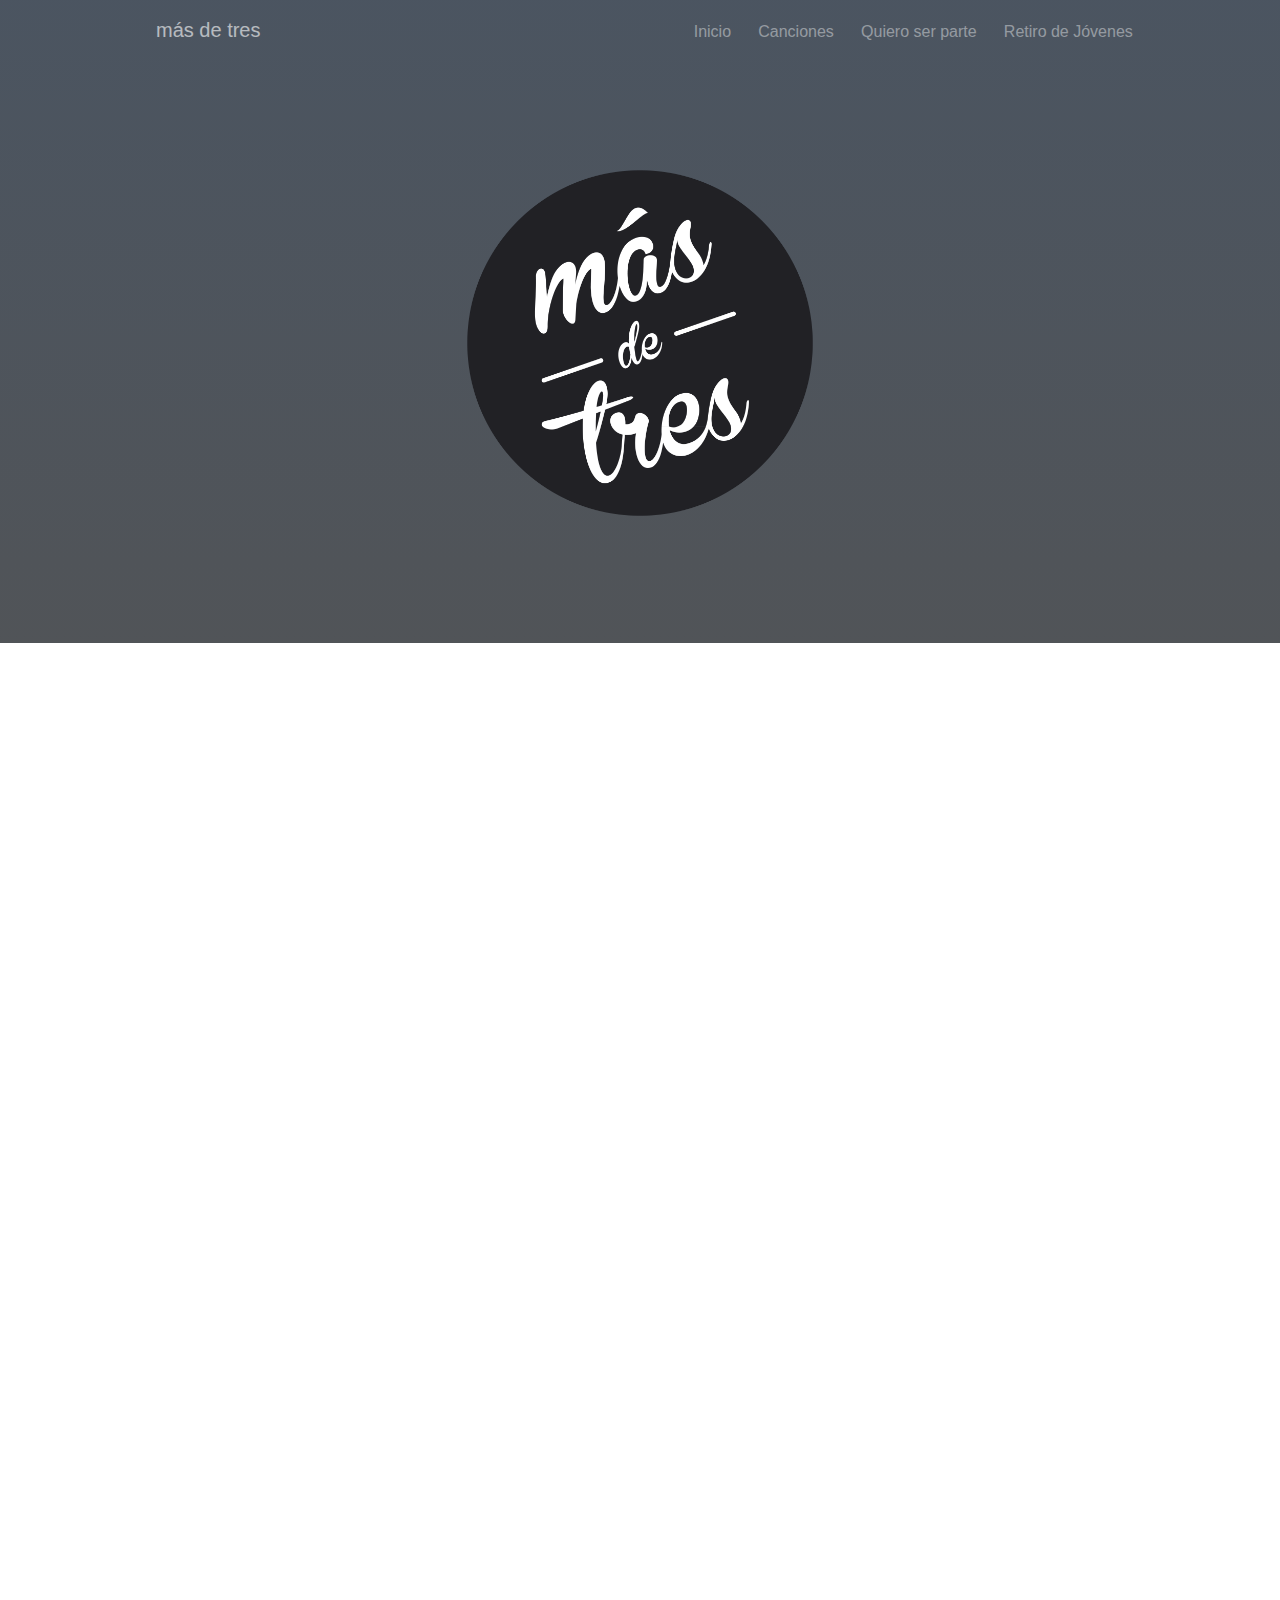
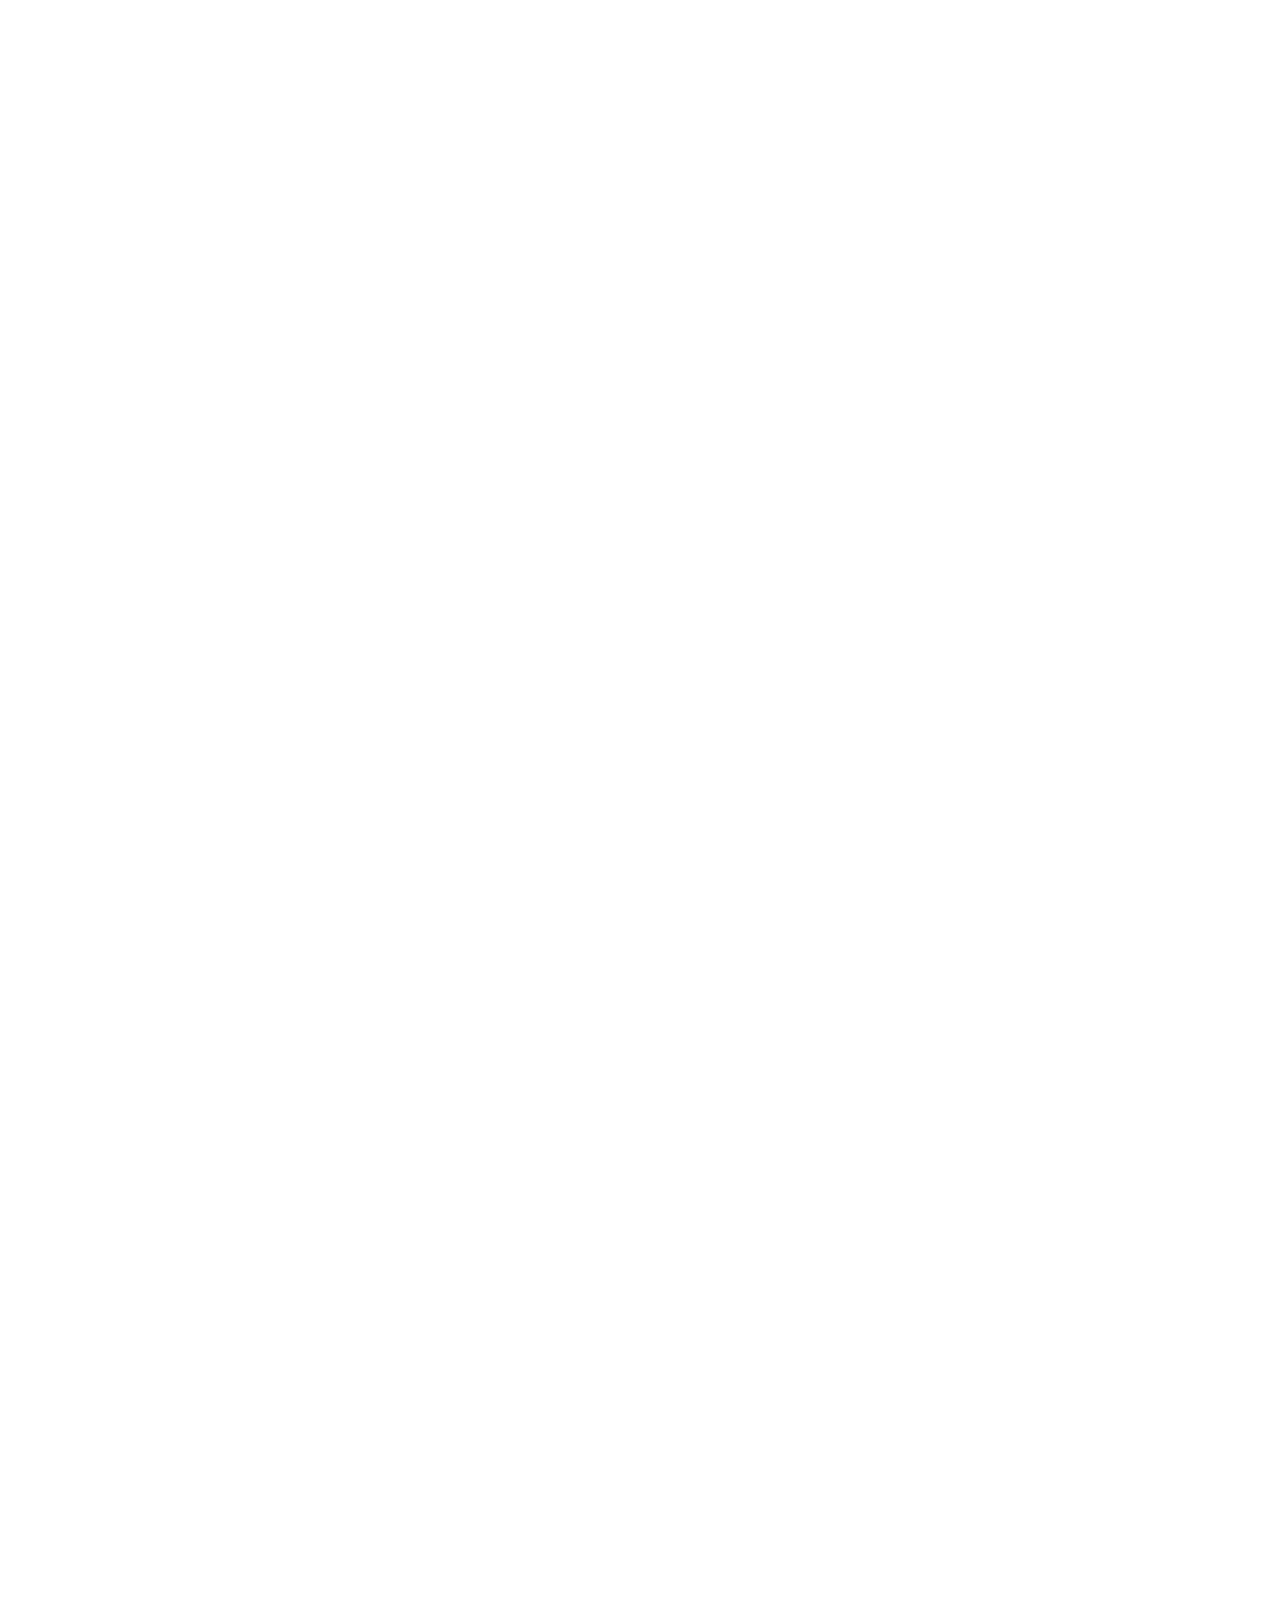
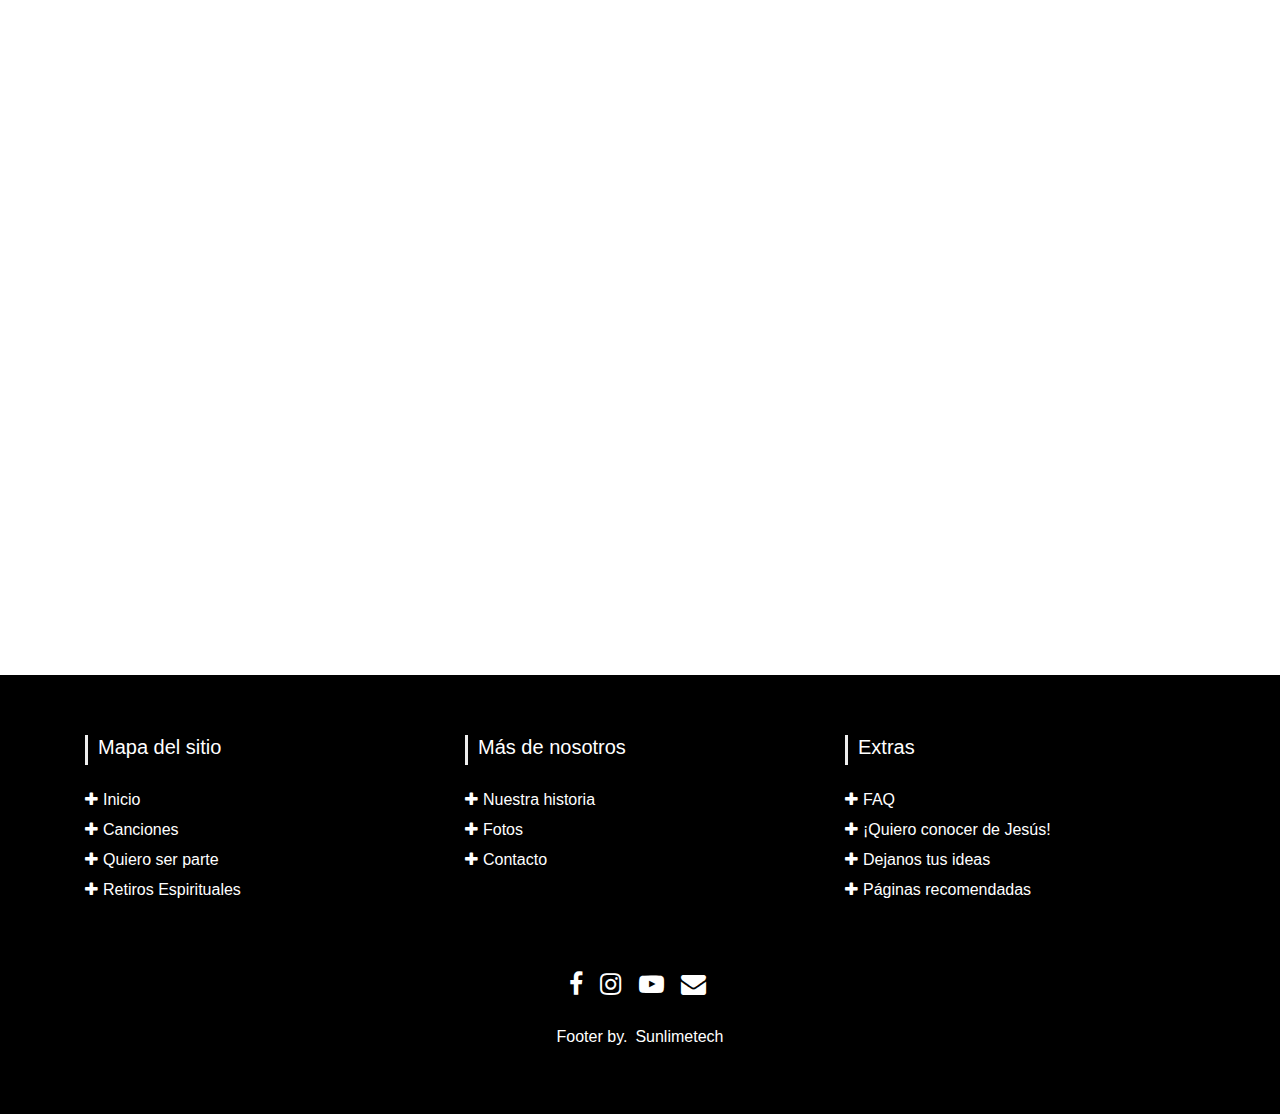
<file: index.html>
<!DOCTYPE html>
<html lang="en">
  <head>
    <meta charset="utf-8">
	<meta http-equiv="X-UA-Compatible" content="IE=edge">
	<meta name="viewport" content="width=device-width, initial-scale=1">
    <title>más de tres</title>
    <!-- Bootstrap -->
	  <link href="estilos/bootstrap-4.3.1.css" rel="stylesheet">
	  <link href="estilos/estilos.css" rel="stylesheet">
	  <link href="estilos/footer.css" rel="stylesheet">
	  <link href="estilos/media.css" rel="stylesheet">
	  <link href="estilos/animations.css" rel="stylesheet">

  </head>
  <body>
  	<!-- body code goes here -->
		  <nav class="navbar navbar-expand-lg navbar-dark bg-dark transparency position-absolute container-fluid">
	  
		<a class="navshow navbar-brand" href="inicio"> </a>  
		<a class="navhide navbar-brand" href="inicio">
		<!-- <img src="img/isologo PNG.png" width="30" height="30" class="d-inline-block align-top" alt=""> -->
		más de tres
  		</a>
		 <a class="navbar-brand text-uppercase" href="#"></a>
		  <button class="navbar-toggler" type="button" data-toggle="collapse" data-target="#navbarSupportedContent" aria-controls="navbarSupportedContent" aria-expanded="false" aria-label="Toggle navigation">
			<span class="navbar-toggler-icon"></span>
		  </button>
       
		  <div class="collapse navbar-collapse" id="navbarSupportedContent">
			<ul class="navbar-nav ml-auto">
			  <li class="nav-item active">
				<a class="nav-link btn btn-dark" href="index">Inicio <span class="sr-only">(current)</span></a>
			  </li>
			  <li class="nav-item active">
				<a class="nav-link btn btn-dark" href="canciones">Canciones <span class="sr-only">(current)</span></a>
			  </li>
			  <li class="nav-item active">
				<a class="nav-link btn btn-dark" href="sumate">Quiero ser parte <span class="sr-only">(current)</span></a>
			  </li>
			  <li class="nav-item active">
				<a class="nav-link btn btn-dark" href="retiro">Retiro de Jóvenes <span class="sr-only">(current)</span></a>
			  </li>	
			  </ul>
		  </div>
	  </nav>
	  
	  <div class="logo parallax1 text-center"> <img alt="logo" src="img/isologo PNG.png"> </div>
	  <div class="container-fluid px-4 py-5 space"><div class="animatedParent animateOnce"><h4 class="animated fadeInDownShort text-uppercase display-4 text-center mb-4">Bienvenido a nuestra familia</h4><p class="animated fadeInLeftShort slow text-justify font-weight-light txt">Hay alguien que es capaz de hacer todo nuevo, todas la veces que sean necesarias. Hay alguien que puede darte una vida mejor, de hecho, él es la fuente de la vida. Ese alguien es Jesús y el espera tan solo tu si para mejorar todo, nada más que eso. ¡Sólo necesitás conocerlo de una manera real! Te esperamos siempre, cómo familia, para caminar juntos en este camino que nos lleva él.</p></div><div class="animatedParent animateOnce" ><h4 class="animated fadeInDownShort slow delay-250 text-uppercase display-4 text-center mb-4 mt-5" >Horarios</h4><ul class="list-group list-group-flush text-center">
	  <li class="animated fadeInLeftShort slow delay-250 list-group-item txt font-weight-light" >Viernes 19:30hs</li>
	  <li class="animated fadeInLeftShort slow delay-250 list-group-item txt font-weight-light" >Sábados 10:00hs</li>
		  </ul></div>
		<div class="animatedParent animateOnce" >
	  <h4 class="animated fadeInDownShort slow delay-250 text-uppercase display-4 text-center mb-4 mt-5">Ubicación</h4><iframe class="animated fadeInLeftShort slow delay-250 embed-responsive embed-responsive-16by9" src="https://www.google.com/maps/embed?pb=!1m18!1m12!1m3!1d330.70146460918806!2d-58.42341334308172!3d-34.58120113164094!2m3!1f0!2f0!3f0!3m2!1i1024!2i768!4f13.1!3m3!1m2!1s0x95bcb5849b8a2205%3A0x9575b7570aa319cb!2sIglesia%20Adventista%20del%20S%C3%A9ptimo%20D%C3%ADa!5e0!3m2!1ses-419!2sar!4v1579203449438!5m2!1ses-419!2sar" width="400" height="300" frameborder="0" style="border:0;" allowfullscreen=""></iframe></div>
	  </div>
	  <div class="parallax parallax2"></div>
	  <div class="container-fluid px-4 py-5 space"><div class="animatedParent animateOnce"><h4 class="animated fadeInDownShort text-uppercase display-4 text-center mb-4">En que creemos</h4> <p class="animated fadeInLeftShort slow text-justify font-weight-light txt" data- >Si somos tres, entonces hay más de tres entre nosotros; un Dios consolador, poderosamente atento a nuestros problemas y a nuestras necesidades, un Papá super confiable, super amable y a la vez super sabio y justo. Cuando nos juntamos a adorarlo, no importa el lugar o la hora Él está junto a nosotros.<p class="animated fadeInLeftShort slower text-left font-weight-light">Mateo 18:20</p></p>
	  </div></div>
	  <div class="parallax parallax3"></div>
	  <!-- Footer -->
	  <section id="footer">
		<div class="container">
			<div class="row text-center text-xs-center text-sm-left text-md-left">
				<div class="col-xs-12 col-sm-4 col-md-4">
					<h5>Mapa del sitio</h5>
					<ul class="list-unstyled quick-links">
						<li><a href="index"><i class="fa fa-plus"></i>Inicio</a></li>
						<li><a href="canciones"><i class="fa fa-plus"></i>Canciones</a></li>
						<li><a href="sumate"><i class="fa fa-plus"></i>Quiero ser parte</a></li>
						<li><a href="retiro"><i class="fa fa-plus"></i>Retiros Espirituales</a></li>
					</ul>
				</div>
				<div class="col-xs-12 col-sm-4 col-md-4">
					<h5>Más de nosotros</h5>
					<ul class="list-unstyled quick-links">
						<li><a href="historia"><i class="fa fa-plus"></i>Nuestra historia</a></li>
						<li><a href="fotos"><i class="fa fa-plus"></i>Fotos</a></li>
						<li><a href="contacto"><i class="fa fa-plus"></i>Contacto</a></li>
					</ul>
				</div>
				<div class="col-xs-12 col-sm-4 col-md-4">
					<h5>Extras</h5>
					<ul class="list-unstyled quick-links">
						<li><a href="faq"><i class="fa fa-plus"></i>FAQ</a></li>
						<li><a href="masdejesus"><i class="fa fa-plus"></i>¡Quiero conocer de Jesús!</a></li>
						
						<li><a href="ideas"><i class="fa fa-plus"></i>Dejanos tus ideas</a></li>
						<li><a href="recomendados"><i class="fa fa-plus"></i>Páginas recomendadas</a></li>
					</ul>
				</div>
			</div>
			<div class="row">
				<div class="col-xs-12 col-sm-12 col-md-12 mt-2 mt-sm-5">
					<ul class="list-unstyled list-inline social text-center">
						<li class="list-inline-item"><a href="http://facebook.com/masdetresja" target="_blank"><i class="fa fa-facebook"></i></a></li>						
						<li class="list-inline-item"><a href="https://www.instagram.com/masdetresja/" target="_blank"><i class="fa fa-instagram"></i></a></li>
						<li class="list-inline-item"><a href="https://www.youtube.com/user/sjapalermo" target="_blank"><i class="fa fa-youtube-play"></i></a></li>
						<li class="list-inline-item"><a href="mailto:palermosja@gmail.com" target="_blank"><i class="fa fa-envelope"></i></a></li>
					</ul>
				</div>
				<hr>
			</div>	
			<div class="row">
				<div class="col-xs-12 col-sm-12 col-md-12 mt-2 mt-sm-2 text-center text-white">
					<p class="h6">Footer by.<a class="text-green ml-2" href="https://www.sunlimetech.com" target="_blank">Sunlimetech</a></p>
				</div>
				<hr>
			</div>	
		</div>
	</section>
	<!-- ./Footer -->
	  

	<!-- jQuery (necessary for Bootstrap's JavaScript plugins) --> 

	<!-- Include all compiled plugins (below), or include individual files as needed -->
	 <script src="https://ajax.googleapis.com/ajax/libs/jquery/3.4.1/jquery.min.js"></script>
     <script src="https://stackpath.bootstrapcdn.com/bootstrap/4.4.1/js/bootstrap.min.js" integrity="sha384-wfSDF2E50Y2D1uUdj0O3uMBJnjuUD4Ih7YwaYd1iqfktj0Uod8GCExl3Og8ifwB6" crossorigin="anonymous"></script>
     <script src="js/css3-animate-it.js" type="text/javascript" ></script>
	  
  </body>
</html>
</file>
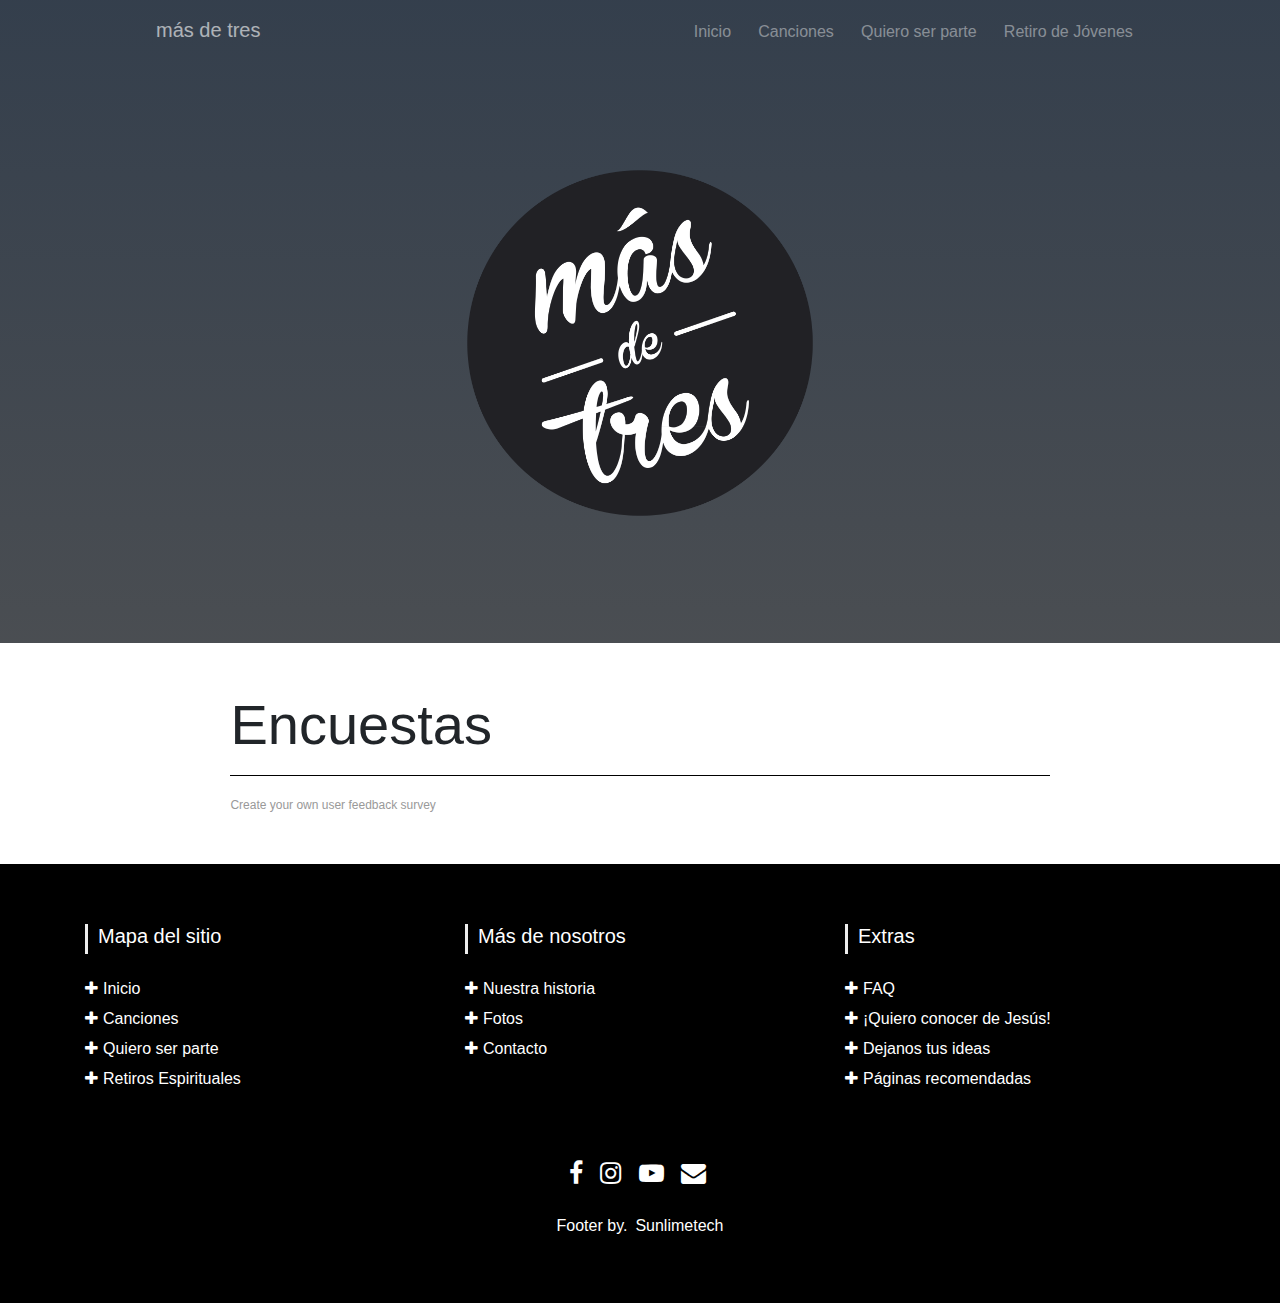
<file: encuestas.html>
<!DOCTYPE html>
<html lang="en">
  <head>
    <meta charset="utf-8">
	<meta http-equiv="X-UA-Compatible" content="IE=edge">
	<meta name="viewport" content="width=device-width, initial-scale=1">
    <title>más de tres</title>
    <!-- Bootstrap -->
	  <link href="estilos/bootstrap-4.3.1.css" rel="stylesheet">
	  <link href="estilos/estilos.css" rel="stylesheet">
	  <link href="estilos/footer.css" rel="stylesheet">
	  <link href="estilos/media.css" rel="stylesheet">
	  <link href="estilos/animations.css" rel="stylesheet">	  
	  
	  
  </head>
  <body>
  	<!-- Menú -->
		  <nav class="navbar navbar-expand-lg navbar-dark bg-dark transparency position-absolute container-fluid">
	  
		<a class="navshow navbar-brand" href="inicio"> </a>  
		<a class="navhide navbar-brand display-1" href="inicio">
		<!-- <img src="img/isologo PNG.png" width="30" height="30" class="d-inline-block align-top" alt=""> -->
		más de tres
  		</a>
		 <a class="navbar-brand text-uppercase" href="#"></a>
		  <button class="navbar-toggler" type="button" data-toggle="collapse" data-target="#navbarSupportedContent" aria-controls="navbarSupportedContent" aria-expanded="false" aria-label="Toggle navigation">
			<span class="navbar-toggler-icon"></span>
		  </button>
       
		  <div class="collapse navbar-collapse" id="navbarSupportedContent">
			<ul class="navbar-nav ml-auto">
			  <li class="nav-item active">
				<a class="nav-link btn btn-dark" href="index">Inicio <span class="sr-only">(current)</span></a>
			  </li>
			  <li class="nav-item active">
				<a class="nav-link btn btn-dark" href="canciones">Canciones <span class="sr-only">(current)</span></a>
			  </li>
			  <li class="nav-item active">
				<a class="nav-link btn btn-dark" href="sumate">Quiero ser parte <span class="sr-only">(current)</span></a>
			  </li>
			  <li class="nav-item active">
				<a class="nav-link btn btn-dark" href="retiro">Retiro de Jóvenes <span class="sr-only">(current)</span></a>
			  </li>	
			  </ul>
		  </div>
	  </nav>
  	  
	<!-- Fin del menú-->  
	  
	  
	<!-- Logo -->  
	  
	  <div class="logo parallax6 text-center">
		  
		  <img alt="logo" class="d-lg-block" src="img/isologo PNG.png">
	  
	  </div>
	  
	<!-- Fin del logo --> 
	  
	  
	<!-- Body -->   
	  <div class="container-fluid px-4 py-5 space">

		  <h2 class="display-4 text-left mb-3">Encuestas</h2>
		  
<script>(function(t,e,s,n){var o,a,c;t.SMCX=t.SMCX||[],e.getElementById(n)||(o=e.getElementsByTagName(s),a=o[o.length-1],c=e.createElement(s),c.type="text/javascript",c.async=!0,c.id=n,c.src="https://widget.surveymonkey.com/collect/website/js/tRaiETqnLgj758hTBazgd5dajd3XRxSrv_2Bmat8QFk2iRsB9_2BBT6DUN8oAi04UPtp.js",a.parentNode.insertBefore(c,a))})(window,document,"script","smcx-sdk");</script><a style="font: 12px Helvetica, sans-serif; color: #999; text-decoration: none;" href="www.surveymonkey.com"> Create your own user feedback survey </a>
	  </div>

	  <!-- Footer -->
	  <section id="footer">
		<div class="container">
			<div class="row text-center text-xs-center text-sm-left text-md-left">
				<div class="col-xs-12 col-sm-4 col-md-4">
					<h5>Mapa del sitio</h5>
					<ul class="list-unstyled quick-links">
						<li><a href="index"><i class="fa fa-plus"></i>Inicio</a></li>
						<li><a href="canciones"><i class="fa fa-plus"></i>Canciones</a></li>
						<li><a href="sumate"><i class="fa fa-plus"></i>Quiero ser parte</a></li>
						<li><a href="retiro"><i class="fa fa-plus"></i>Retiros Espirituales</a></li>
					</ul>
				</div>
				<div class="col-xs-12 col-sm-4 col-md-4">
					<h5>Más de nosotros</h5>
					<ul class="list-unstyled quick-links">
						<li><a href="historia"><i class="fa fa-plus"></i>Nuestra historia</a></li>
						<li><a href="fotos"><i class="fa fa-plus"></i>Fotos</a></li>
						<li><a href="contacto"><i class="fa fa-plus"></i>Contacto</a></li>
					</ul>
				</div>
				<div class="col-xs-12 col-sm-4 col-md-4">
					<h5>Extras</h5>
					<ul class="list-unstyled quick-links">
						<li><a href="faq"><i class="fa fa-plus"></i>FAQ</a></li>
						<li><a href="masdejesus"><i class="fa fa-plus"></i>¡Quiero conocer de Jesús!</a></li>
						
						<li><a href="ideas"><i class="fa fa-plus"></i>Dejanos tus ideas</a></li>
						<li><a href="recomendados"><i class="fa fa-plus"></i>Páginas recomendadas</a></li>
					</ul>
				</div>
			</div>
			<div class="row">
				<div class="col-xs-12 col-sm-12 col-md-12 mt-2 mt-sm-5">
					<ul class="list-unstyled list-inline social text-center">
						<li class="list-inline-item"><a href="http://facebook.com/masdetresja" target="_blank"><i class="fa fa-facebook"></i></a></li>						
						<li class="list-inline-item"><a href="https://www.instagram.com/masdetresja/" target="_blank"><i class="fa fa-instagram"></i></a></li>
						<li class="list-inline-item"><a href="https://www.youtube.com/user/sjapalermo" target="_blank"><i class="fa fa-youtube-play"></i></a></li>
						<li class="list-inline-item"><a href="mailto:palermosja@gmail.com" target="_blank"><i class="fa fa-envelope"></i></a></li>
					</ul>
				</div>
				<hr>
			</div>	
			<div class="row">
				<div class="col-xs-12 col-sm-12 col-md-12 mt-2 mt-sm-2 text-center text-white">
					<p class="h6">Footer by.<a class="text-green ml-2" href="https://www.sunlimetech.com" target="_blank">Sunlimetech</a></p>
				</div>
				<hr>
			</div>	
		</div>
	</section>
	<!-- ./Footer -->
	  

	<!-- jQuery (necessary for Bootstrap's JavaScript plugins) --> 
	  <script src="https://ajax.googleapis.com/ajax/libs/jquery/3.4.1/jquery.min.js"></script>
      <script src="https://cdn.jsdelivr.net/npm/popper.js@1.16.0/dist/umd/popper.min.js" integrity="sha384-Q6E9RHvbIyZFJoft+2mJbHaEWldlvI9IOYy5n3zV9zzTtmI3UksdQRVvoxMfooAo" crossorigin="anonymous"></script>
      <script src="https://stackpath.bootstrapcdn.com/bootstrap/4.4.1/js/bootstrap.min.js" integrity="sha384-wfSDF2E50Y2D1uUdj0O3uMBJnjuUD4Ih7YwaYd1iqfktj0Uod8GCExl3Og8ifwB6" crossorigin="anonymous"></script>
     <script src="js/css3-animate-it.js" type="text/javascript" ></script>	  
  </body>
</html>
</file>
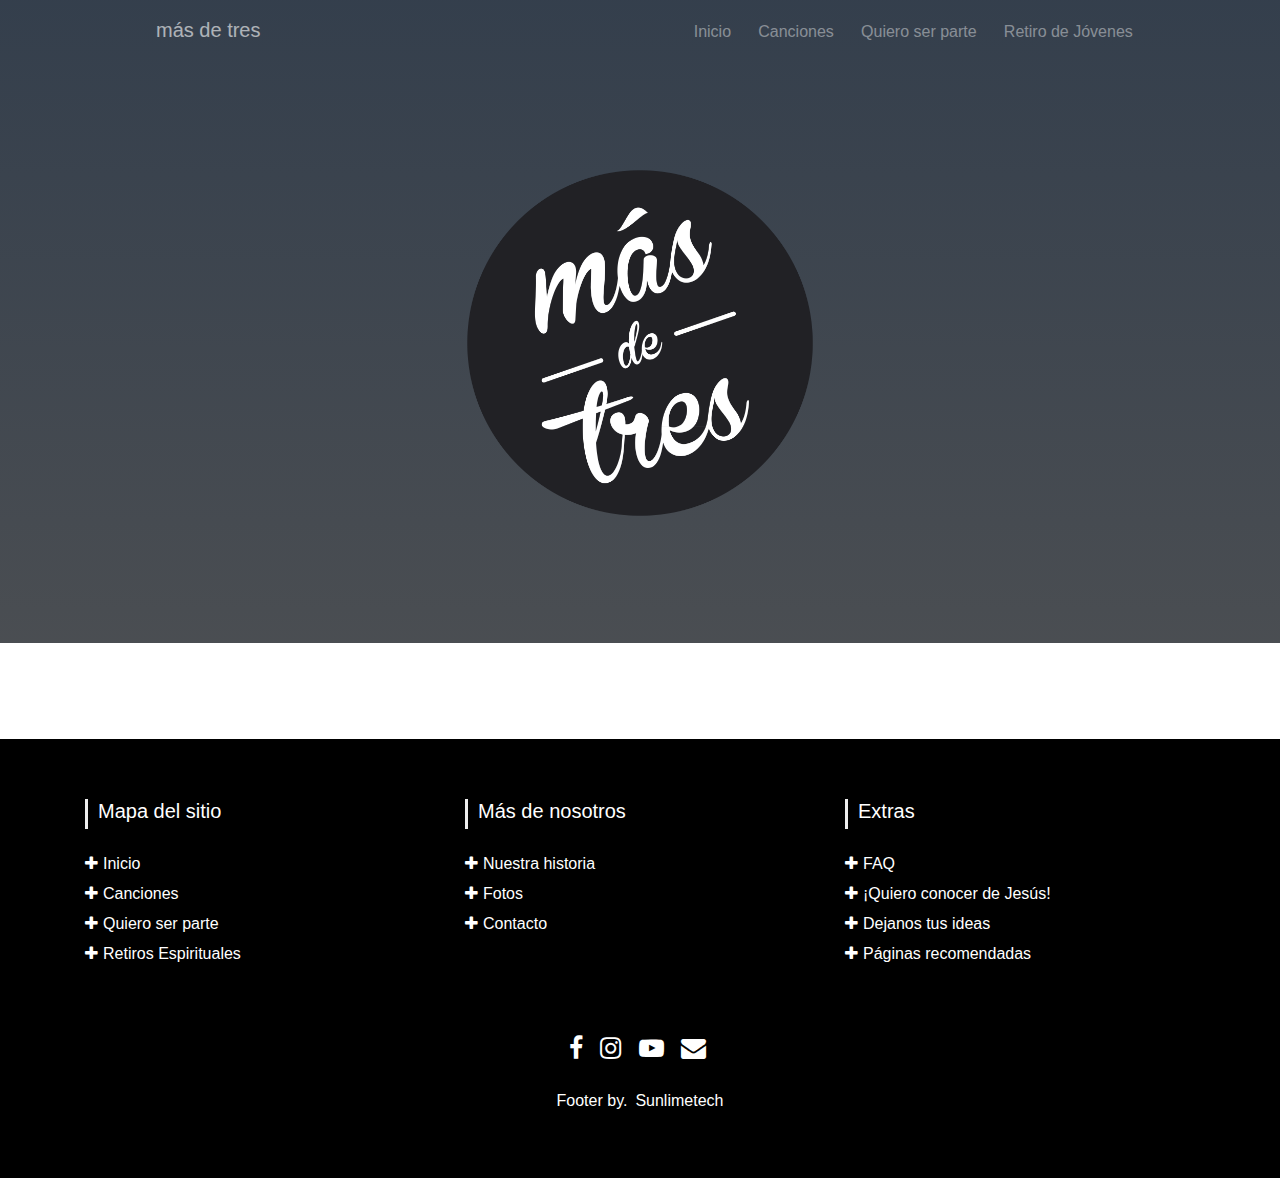
<file: inscripcion.html>
<!DOCTYPE html>
<html lang="en">
  <head>
    <meta charset="utf-8">
	<meta http-equiv="X-UA-Compatible" content="IE=edge">
	<meta name="viewport" content="width=device-width, initial-scale=1">
    <title>más de tres</title>
    <!-- Bootstrap -->
	  <link href="estilos/bootstrap-4.3.1.css" rel="stylesheet">
	  <link href="estilos/estilos.css" rel="stylesheet">
	  <link href="estilos/footer.css" rel="stylesheet">
	  <link href="estilos/media.css" rel="stylesheet">
	  
	  
	  
  </head>
  <body>
  	<!-- Menú -->
		  <nav class="navbar navbar-expand-lg navbar-dark bg-dark transparency position-absolute container-fluid">
	  
		<a class="navshow navbar-brand" href="inicio"> </a>  
		<a class="navhide navbar-brand" href="inicio">
		<!-- <img src="img/isologo PNG.png" width="30" height="30" class="d-inline-block align-top" alt=""> -->
		más de tres
  		</a>
		 <a class="navbar-brand text-uppercase" href="#"></a>
		  <button class="navbar-toggler" type="button" data-toggle="collapse" data-target="#navbarSupportedContent" aria-controls="navbarSupportedContent" aria-expanded="false" aria-label="Toggle navigation">
			<span class="navbar-toggler-icon"></span>
		  </button>
       
		  <div class="collapse navbar-collapse" id="navbarSupportedContent">
			<ul class="navbar-nav ml-auto">
			  <li class="nav-item active">
				<a class="nav-link btn btn-dark" href="index">Inicio <span class="sr-only">(current)</span></a>
			  </li>
			  <li class="nav-item active">
				<a class="nav-link btn btn-dark" href="canciones">Canciones <span class="sr-only">(current)</span></a>
			  </li>
			  <li class="nav-item active">
				<a class="nav-link btn btn-dark" href="sumate">Quiero ser parte <span class="sr-only">(current)</span></a>
			  </li>
			  <li class="nav-item active">
				<a class="nav-link btn btn-dark" href="retiro">Retiro de Jóvenes <span class="sr-only">(current)</span></a>
			  </li>	
			  </ul>
		  </div>
	  </nav>
  	  
	<!-- Fin del menú-->  
	  
	  
	<!-- Logo -->  
	  
	  <div class="logo parallax5 text-center">
		  
		  <img alt="logo" class="d-lg-block" src="img/isologo PNG.png">
	  
	  </div>
	  
	<!-- Fin del logo --> 
	  
	  
	<!-- Body -->   
	  <div class="container-fluid px-4 py-5 space">

<div class="container" id="ff-compose"></div>
<script async defer src="https://formfacade.com/include/118072088318591257000/form/1FAIpQLSd-1_XuRE5mLtGZjrZhiHFtutFLtMwBUiAp5O88fx_8nEqi4g/bootstrap.js?div=ff-compose"></script>

	  </div>

	  <!-- Footer -->
	  <section id="footer">
		<div class="container">
			<div class="row text-center text-xs-center text-sm-left text-md-left">
				<div class="col-xs-12 col-sm-4 col-md-4">
					<h5>Mapa del sitio</h5>
					<ul class="list-unstyled quick-links">
						<li><a href="index"><i class="fa fa-plus"></i>Inicio</a></li>
						<li><a href="canciones"><i class="fa fa-plus"></i>Canciones</a></li>
						<li><a href="sumate"><i class="fa fa-plus"></i>Quiero ser parte</a></li>
						<li><a href="retiro"><i class="fa fa-plus"></i>Retiros Espirituales</a></li>
					</ul>
				</div>
				<div class="col-xs-12 col-sm-4 col-md-4">
					<h5>Más de nosotros</h5>
					<ul class="list-unstyled quick-links">
						<li><a href="historia"><i class="fa fa-plus"></i>Nuestra historia</a></li>
						<li><a href="fotos"><i class="fa fa-plus"></i>Fotos</a></li>
						<li><a href="contacto"><i class="fa fa-plus"></i>Contacto</a></li>
					</ul>
				</div>
				<div class="col-xs-12 col-sm-4 col-md-4">
					<h5>Extras</h5>
					<ul class="list-unstyled quick-links">
						<li><a href="faq"><i class="fa fa-plus"></i>FAQ</a></li>
						<li><a href="masdejesus"><i class="fa fa-plus"></i>¡Quiero conocer de Jesús!</a></li>
						
						<li><a href="ideas"><i class="fa fa-plus"></i>Dejanos tus ideas</a></li>
						<li><a href="recomendados"><i class="fa fa-plus"></i>Páginas recomendadas</a></li>
					</ul>
				</div>
			</div>
			<div class="row">
				<div class="col-xs-12 col-sm-12 col-md-12 mt-2 mt-sm-5">
					<ul class="list-unstyled list-inline social text-center">
						<li class="list-inline-item"><a href="http://facebook.com/masdetresja" target="_blank"><i class="fa fa-facebook"></i></a></li>						
						<li class="list-inline-item"><a href="https://www.instagram.com/masdetresja/" target="_blank"><i class="fa fa-instagram"></i></a></li>
						<li class="list-inline-item"><a href="https://www.youtube.com/user/sjapalermo" target="_blank"><i class="fa fa-youtube-play"></i></a></li>
						<li class="list-inline-item"><a href="mailto:palermosja@gmail.com" target="_blank"><i class="fa fa-envelope"></i></a></li>
					</ul>
				</div>
				<hr>
			</div>	
			<div class="row">
				<div class="col-xs-12 col-sm-12 col-md-12 mt-2 mt-sm-2 text-center text-white">
					<p class="h6">Footer by.<a class="text-green ml-2" href="https://www.sunlimetech.com" target="_blank">Sunlimetech</a></p>
				</div>
				<hr>
			</div>	
		</div>
	</section>
	<!-- ./Footer -->
	  

	<!-- jQuery (necessary for Bootstrap's JavaScript plugins) --> 
	  <script src="https://ajax.googleapis.com/ajax/libs/jquery/3.4.1/jquery.min.js"></script>
      <script src="https://cdn.jsdelivr.net/npm/popper.js@1.16.0/dist/umd/popper.min.js" integrity="sha384-Q6E9RHvbIyZFJoft+2mJbHaEWldlvI9IOYy5n3zV9zzTtmI3UksdQRVvoxMfooAo" crossorigin="anonymous"></script>
      <script src="https://stackpath.bootstrapcdn.com/bootstrap/4.4.1/js/bootstrap.min.js" integrity="sha384-wfSDF2E50Y2D1uUdj0O3uMBJnjuUD4Ih7YwaYd1iqfktj0Uod8GCExl3Og8ifwB6" crossorigin="anonymous"></script>
	  
  </body>
</html>
</file>
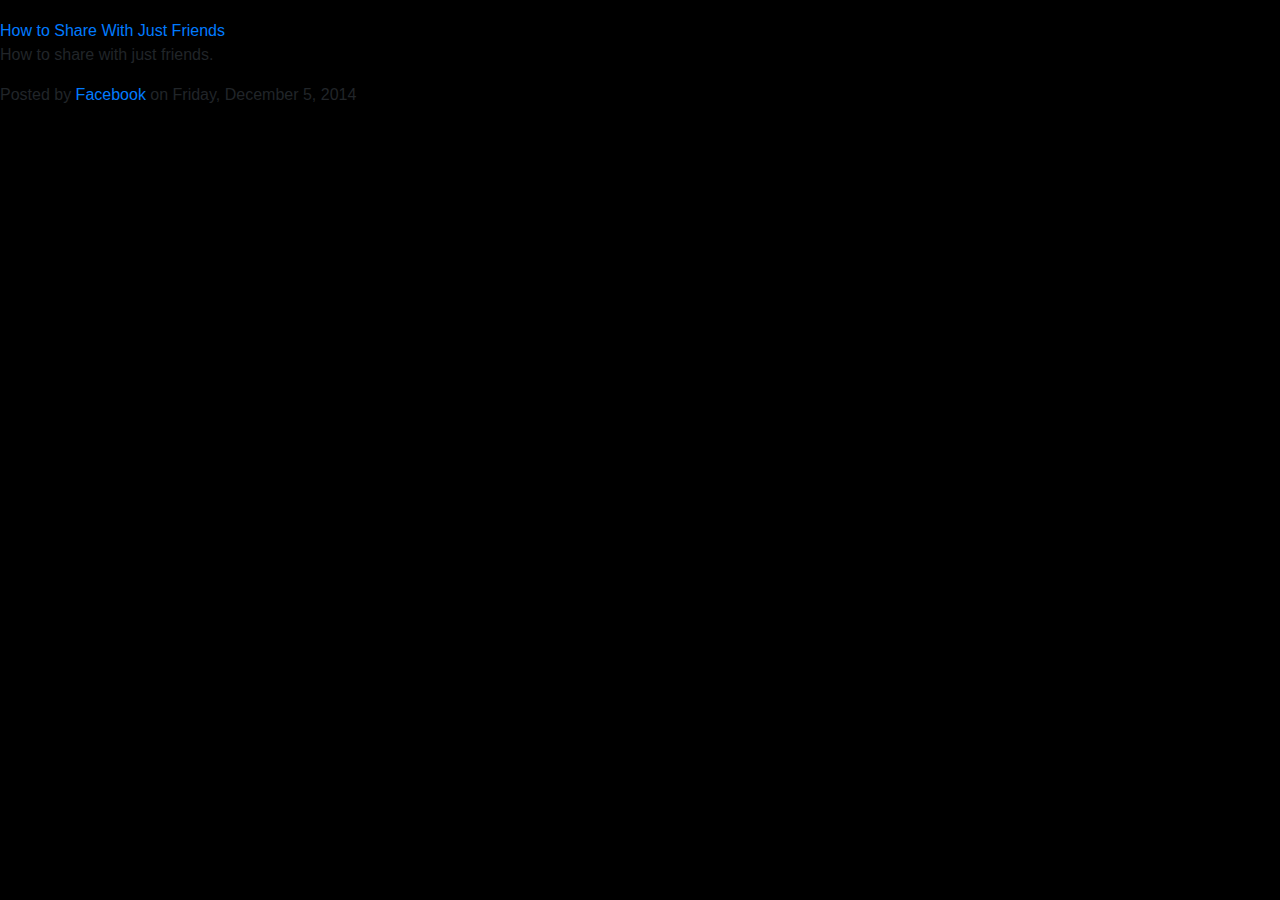
<file: live313.html>
<!DOCTYPE html>
<html lang="en">
  <head>
    <meta charset="utf-8">
	<meta http-equiv="X-UA-Compatible" content="IE=edge">
	<meta name="viewport" content="width=device-width, initial-scale=1">
    <title>más de tres</title>
    <!-- Bootstrap -->
	  <link href="estilos/bootstrap-4.3.1.css" rel="stylesheet">
	  <link href="estilos/estilos.css" rel="stylesheet">
	  <link href="estilos/footer.css" rel="stylesheet">
	  <link href="estilos/media.css" rel="stylesheet">
	  <link href="estilos/animations.css" rel="stylesheet">	   
<script id="chatBroEmbedCode">/* Chatbro Widget Embed Code Start */function ChatbroLoader(chats,async){async=!1!==async;var params={embedChatsParameters:chats instanceof Array?chats:[chats],lang:navigator.language||navigator.userLanguage,needLoadCode:'undefined'==typeof Chatbro,embedParamsVersion:localStorage.embedParamsVersion,chatbroScriptVersion:localStorage.chatbroScriptVersion},xhr=new XMLHttpRequest;xhr.withCredentials=!0,xhr.onload=function(){eval(xhr.responseText)},xhr.onerror=function(){console.error('Chatbro loading error')},xhr.open('GET','//www.chatbro.com/embed.js?'+btoa(unescape(encodeURIComponent(JSON.stringify(params)))),async),xhr.send()}/* Chatbro Widget Embed Code End */ChatbroLoader({encodedChatId: '95Jnk'});</script>
	  <style>
		  .chatbro_chat {
			  width: 100%!important;
		  }		  
		  
.col-md-10 {
	padding-right: 0;
	padding-left: 0;
}
.col-md-2 {
	height: 100vh;
	padding-right:0;
	padding-left: 0;
}
		  

		  .chatbro_messages_space {
			  background-color: #000!important;
		  }
		  .chatbro_body {
			  height: 94vh!important;
			  background-color: #000!important;
			  border: none!important;
		  }		
		  
		  .chatbro_body .chatbro_messages_wrapper .chatbro_messages_block {
			  background-color: #000!important;
		  }
		
		  .chatbro_message_name {
			  color: #fff!important;
		  }
		  .chatbro_message_text {
			  color: #BBBBBB!important;
		  }
		  .chatbro_send .chatbro_send_input_block .chatbro_send_input_wrapper {
			  background-color: #383838!important;
		  }
		  .chatbro_send_input {
			  background-color:  #383838!important;
			  color: #fff!important;
		  }
		  
div.vivo {
	width: 100%!important;
	margin-left: 0;
	margin-right: 0;
	overflow-x: hidden;
	background: #000!important;
}

.video-responsive {
    height: 100%;
    overflow: hidden;
    padding-bottom: 56.25%;
    padding-top: 15px;
    position: relative;
    }

.video-responsive iframe, .video-responsive object, .video-responsive embed {
    height: 100%;
    left: 0;
    position: absolute;
    top: 0;
    width: 100%;
    }
	  
		  .col-md-3 {
			  width: 100%;
		  }
	  </style>
  </head>
  <body>	  
	  
	  
	  
	  
	  
	  
	  
	  <div class="row vivo position-fixed">
  <div class="col-md-10 pr-2 pt-1"> <!-- Load Facebook SDK for JavaScript -->
  <div id="fb-root"></div>
  <script async defer src="https://connect.facebook.net/en_US/sdk.js#xfbml=1&version=v3.2"></script>

		  <div class="video-responsive">
  <!-- Your embedded video player code -->
  <div class="fb-video" data-href="https://www.facebook.com/2207775672695827/videos/2532036823712799/" data-width="auto" data-show-text="false">
    <div class="fb-xfbml-parse-ignore">
      <blockquote cite="https://www.facebook.com/facebook/videos/10153231379946729/">
        <a href="https://www.facebook.com/facebook/videos/10153231379946729/">How to Share With Just Friends</a>
        <p>How to share with just friends.</p>
        Posted by <a href="https://www.facebook.com/facebook/">Facebook</a> on Friday, December 5, 2014
      </blockquote>
    </div>
  </div>
		  </div></div>
  <div class="col-md-2 pt-1"> <!-- <div class="fb-comments" data-href="https://www.facebook.com/Nico-Pintos--2207775672695827/" data-order-by="time" data-colorscheme="dark" data-width="auto" data-numposts="10"></div> --><div id="chatbro"></div></div>
</div>



	<!-- jQuery (necessary for Bootstrap's JavaScript plugins) --> 
	  <script src="https://ajax.googleapis.com/ajax/libs/jquery/3.4.1/jquery.min.js"></script>
      <script src="https://cdn.jsdelivr.net/npm/popper.js@1.16.0/dist/umd/popper.min.js" integrity="sha384-Q6E9RHvbIyZFJoft+2mJbHaEWldlvI9IOYy5n3zV9zzTtmI3UksdQRVvoxMfooAo" crossorigin="anonymous"></script>
      <script src="https://stackpath.bootstrapcdn.com/bootstrap/4.4.1/js/bootstrap.min.js" integrity="sha384-wfSDF2E50Y2D1uUdj0O3uMBJnjuUD4Ih7YwaYd1iqfktj0Uod8GCExl3Og8ifwB6" crossorigin="anonymous"></script>
     <script src="js/css3-animate-it.js" type="text/javascript" ></script>	  
  </body>
</html>
</file>
<file: estilos/estilos.css>
body, html {
  	height: 100%;
	width: 100%!important;
    scroll-behavior: smooth;

}

.form-check-input {
	position: relative!important;
}

.ff-form .form-check {
	padding-top: 4%;
}

.btn-primary {
	margin-top: 5%!important;
	background-color: #1a1a1a!important;
	border-color: #1a1a1a!important;
}

.btn-secondary {
	margin-top: 5%!important;
	background-color: #1a1a1a!important;
	border-color: #1a1a1a!important;
}

.transparency {
	opacity: .6;
}
.display-4 {
		font-size: 2.3rem;
}	

h3.ff-title{
	font-size: 3.5rem;
  font-weight: 300;
  line-height: 1.2;
}
	
label{
	margin-top: .7em;
	margin-bottom: 0;
	font-weight: 200!important;
	font-size: 7vw;
}

h2{ 
	padding-bottom: 2%;
	border-bottom: 1px solid #000;
}

/*Flotante*/

nav > .navshow {
	display: none;
}

nav > a.navhide {
	 display: none;
	 font-weight: 500;
}

div#aviso {
	width: 100%;
	padding-top: 1%;
	padding-bottom: 5%;
	font-size: 85%;
	background-color: #fff;
	z-index: 100;
}

div#ff-compose {
	overflow-y: hidden!important;
}

body > div.logo > img {
	width:30vw;
	height: auto;
	min-width: 290px;
	margin-right: auto!important;
	margin-left: auto!important;
} 
/*Logo es para determinar el primer parallax de todos*/
body div.logo {
	width: 100%!important;
    padding-top: 15vh;
	padding-bottom: 12vh;
  	background-position: center;
  	background-repeat: no-repeat;
  	background-size: cover;
}

.btn-dark:hover, .btn-dark:active, .btn-dark:focus {
	border: 0 0 0 transparent;
	box-shadow: 0 0 0 0 transparent!important;
}

body > div.parallax {
	  /* Create the parallax scrolling effect */
  height: 77%;
  background-position: center;
  background-repeat: no-repeat;
  background-size: cover;
}

body > div.parallax1 {
  /* The image used */
  background-image: linear-gradient(to bottom,rgba(30, 42, 57,.8) 0,rgba(10, 11, 12,.7) 100%), url('https://lh3.googleusercontent.com/75AmSK8cHSuBnLUtwL01RSfbaOOZkODxGpYyJy72K00QUUxyV33baqSwhyd-BU7mpfkeTHDMYRTIq05cJybw-CyOfvKeWw8yrbFOZkuVx-BWlrBFCH6qiOfgeEFRsAxDBTMKIqu7HQ=w2400');
}

body > div.parallax2 {
  /* The image used */
  background-image: linear-gradient(to bottom,rgba(30, 42, 57,.2) 0,rgba(10, 11, 12,.2) 100%),url('https://lh3.googleusercontent.com/tav1MprmA6mq49MXIxwW4YKXhQlfbkTJPrlTvaKueMOSXpi4z0zwQFmh9rGSXECaKGAIiK877KD6TuklZy1fUqL-qB7bM3HrYDcEzV0LjwOl6V1zVP9yhys9aY9rwi26QCnyootp8A=w2400');
}

body > div.parallax3 {
  /* The image used */
  background-image: linear-gradient(to bottom,rgba(30, 42, 57,.2) 0,rgba(10, 11, 12,.2) 100%),url('https://lh3.googleusercontent.com/ZyK7Th5ZEkffKLRSMSMsOOLKDVp5RUToWke82emYzG3xv_HZXf_hhHSE_xpHFp0pdq5A5yATnK-WUbrrIv18Pamb6RolekJIjN60LC0NBYPzro1VClM2yTG0ob7Fie2vgI29IB2NvA=w2400');
}

body > div.parallax4 {
  /* The image used */
  background-image: linear-gradient(to bottom,rgba(30, 42, 57,.8) 0,rgba(10, 11, 12,.7) 100%),url('https://lh3.googleusercontent.com/EzBYV-6DK8NGKGPPYFeNT7YE8ggxGVfpJRmrrBdEIY1p9Z4lC-X7zWZ_nshSNAngJxKQPWcYda9QCpaBPk5ZOOpIaVovSAE0XQhfb8Q3zdxcUekmvMI_mZXuxuCWCCkxJ-MCigWHRhQ=w2400');
}

body > div.parallax5 {
  /* The image used */
  background-image: linear-gradient(to bottom,rgba(30, 42, 57,.9) 0,rgba(10, 11, 12,.7) 100%),url('https://lh3.googleusercontent.com/n-vupAEnbn_TqZGT03U3JfhnDRiuwdUS9x4-icUje44Xtd2l31b_-VX1QF04frAIQ_g6wUTXRorxfikCCYnuUKPWA_6Da7gVX6EVfXMT8CFSvX02sp67AyzNcNsRMXrC9F7cgc8GWA=w2400');
}

body > div.parallax6 {
  /* The image used */
  background-image: linear-gradient(to bottom,rgba(30, 42, 57,.9) 0,rgba(10, 11, 12,.7) 100%),url('https://lh3.googleusercontent.com/CgSA6fVy4Kcii_C_fiqCHOvApL6Rh7eTZayse9d7mWkRDzvxdZ6ecRbk3UVWWzynShMqcPHZ14DDQXPxGqBU55P_I7Ep-z8RX_GKkZPeU6u-9ZIw-VfVnWKwZ-qzHQ4UPledXrajyw=w2400');
}

body > div.parallax7 {
  /* The image used */
  background-image: linear-gradient(to bottom,rgba(44, 22, 47,.9) 0,rgba(44, 22, 47,.7) 100%),url('https://lh3.googleusercontent.com/QIynE_R7rYH52ywsRF8-a-1hRjsP9eMoycJWYVMQ7PLxuXwmU3BaxedviopYN-wyN_DGCQTGNeWQduM3BvKr-ajUh8CP9w2T8Ny1NlOeY53qO_-dYkE5Rczj31Z_uKc2KUFYvJhAJQ=w2400');
}

ul.second > li {
	font-size: 180%;
	padding-left: 10%!important;
	text-align: left!important;
	margin-top: .7em;
	margin-bottom: 2.3em;
}

ul.second > li > p {
	margin-top: .7em;
	margin-bottom: 0;
	font-weight: 200!important;
	font-size: 7vw;
}

ul.second > li > .slider {
	margin-top: 2em;
}

/*retiro.html*/

div.sticky {
    position: -webkit-sticky; /* Safari */
    position: sticky;
    top: 0;
}

/*error 404*/

body.error > h1 {
	margin-top: 25%!important;
}

/*canciones*/

.lyrcs {
	display: block;
	width: 70%;
	margin: 0 auto;
}

.b {
	width: 40%!important;
}
</file>
<file: estilos/media.css>
@media screen and (min-width: 576px) { 

	.display-4 {
		font-size: 3.5rem;
	}	
	
	nav > .navhide {
		margin-left: 1em;
	}
	
	nav > .navbar-toggler {
		margin-right: 1em;
	}
	
	div#aviso {
		padding-top: 2%;
		padding-bottom: 1%;
}	
	
	.txt {
		font-size: 120%;
		font-weight: 200!important;
	}

}

@media screen and (min-width: 768px) { 
	
	label{
	margin-top: .7em;
	margin-bottom: 0;
	font-weight: 200!important;
	font-size: 4vh;
	}
	
	nav > .navhide {
		margin-left: 3em;
	}	
	
	nav > .navbar-toggler {
		margin-right: 2em;
	}	
	div#aviso {
		padding-top: 1%;
		padding-bottom: 1%;
}

	body > div.logo > img {
		max-width: 415px;
}

	.txt {
		font-size: 130%;
		font-weight: 200!important;
	}

}
@media screen and (min-width: 991.98px) { 

	.carousel {
		height: 400px!important;
	}

	.carousel-image {
	  height: 400px!important;
	}	
	
	.b {
	width: 20%!important;
	}
	
	label{
	margin-top: .7em;
	margin-bottom: 0;
	font-weight: 200!important;
	font-size: 4vh;
	}
	
	nav.bg-dark {
		background-color: transparent!important;
	}
	
	nav > a.navhide {
		display: block;
		margin-left: 3em!important;
		padding-top: 0;
	}
	
	li > .btn-dark {
		background-color: transparent!important;
		border: none!important;
	    color: rgba(255,255,255,0.7)!important;
	}

	.btn-dark:hover {
		color:#fff!important;
	}	
	
	ul.second > li > p {
	margin-top: .7em;
	margin-bottom: 0;
	font-weight: 100!important;
	font-size: 5vh;
	}
	
	ul.second > li {
	font-size: 6vh;
	font-weight: 400!important;
	}
	
	ul.second > li > a {
		font-size: 4vh;
	}
	
	div#aviso {
		padding-top: 1%;
		padding-bottom: 1%;
}	
	
	body > div.logo > img {
 		padding-top: 1em;
}
	body > div.space {
		padding-left: 15%!important;
		padding-right: 15%!important;
	}
	
	.txt {
		font-size: 170%;
		font-weight: 200!important;
	}
	.btn-dark{
		margin-right: 0.7em;
	}
	ul.navbar-nav li:last-child {
		margin-right: 2.3em;
	}
	nav.navbar {
		height: 4em;
	}
}

@media screen and (min-width: 1199.98px) { 
	body div.logo {
		background-attachment: fixed;
	}
	body > div.parallax {
		background-attachment: fixed;
	}
	div#aviso {
		padding-top: 1%;
		padding-bottom: 1%;
}

	ul li.nav-item:last-child {
		margin-right: 7em!important;
	}
		
	body > div.space {
		padding-left: 18%!important;
		padding-right: 18%!important;
	}
	
	.txt {
		font-size: 200%;
		font-weight: 200!important;
}

	body > div.parallax > h2{
		margin-top: 50%!important;
	}
	
	.btn-dark{
		margin-right: 0.7em;
	}
	
	ul.navbar-nav li:last-child {
		margin-right: 2.3em;
	}
	
	nav.navbar {
		height: 4em;
	}
	nav a.navhide {
		margin-left: 7em!important;
	}
}


/*
@media (max-height: 595px) and (max-width: 991px) { 

	nav > a.navshow {
	display: none;
}
		
	
	nav > a.navhide {
	display: block;
}
	
	
	body > div.parallax {
		height: 95%;
}	
	
	div#aviso {
		padding-top: 1%;
		padding-bottom: 1%;
}	
	body > div.logo {
		padding-top: 3.4em!important;
	}
	body > div.logo > img {
		width: 25%;
		min-width: 166.5px!important;
		
	}
	
	
	
} */
</file>
<file: estilos/footer.css>
@charset "utf-8";
/* CSS Document */
@import url('https://maxcdn.bootstrapcdn.com/font-awesome/4.7.0/css/font-awesome.min.css');
section#footer {
    padding: 60px 0;
}

section .section-title {
    text-align: center;
    color: #007b5e;
    margin-bottom: 50px;
    text-transform: uppercase;
}
#footer {
    background: #000 !important;
}
#footer h5{
	padding-left: 10px;
    border-left: 3px solid #eeeeee;
    padding-bottom: 6px;
    margin-bottom: 20px;
    color:#ffffff;
}
#footer a {
    color: #ffffff;
    text-decoration: none !important;
    background-color: transparent;
    -webkit-text-decoration-skip: objects;
}
#footer ul.social li{
	padding: 3px 0;
}
#footer ul.social li a i {
    margin-right: 5px;
	font-size:25px;
	-webkit-transition: .5s all ease;
	-moz-transition: .5s all ease;
	transition: .5s all ease;
}
#footer ul.social li:hover a i {
	font-size:30px;
	margin-top:-10px;
}
#footer ul.social li a,
#footer ul.quick-links li a{
	color:#ffffff;
}
#footer ul.social li a:hover{
	color:#eeeeee;
}
#footer ul.quick-links li{
	padding: 3px 0;
	-webkit-transition: .5s all ease;
	-moz-transition: .5s all ease;
	transition: .5s all ease;
}
#footer ul.quick-links li:hover{
	padding: 3px 0;
	margin-left:5px;
	font-weight:700;
}
#footer ul.quick-links li a i{
	margin-right: 5px;
}
#footer ul.quick-links li:hover a i {
    font-weight: 700;
}

@media (max-width:767px){
	#footer h5 {
    padding-left: 0;
	padding-top: 1em;
	text-transform: uppercase;
    border-left: transparent;
    padding-bottom: 0px;
    margin-bottom: 10px;
}
	#footer .social {
		margin-top: 1em;
	}
}
</file>
<file: estilos/animations.css>
/*animations*/

/******************
* Bounce in right *
*******************/


.animated { 
    -webkit-animation-duration: 1s; 
    animation-duration: 1s; 
    -webkit-animation-fill-mode: both; 
    animation-fill-mode: both; 
} 
.slow{
     -webkit-animation-duration: 1.5s; 
    animation-duration: 1.5s; 
    -webkit-animation-fill-mode: both; 
    animation-fill-mode: both; 
}
.slower{
     -webkit-animation-duration: 2s; 
    animation-duration: 2s; 
    -webkit-animation-fill-mode: both; 
    animation-fill-mode: both; 
}
.slowest{
     -webkit-animation-duration: 3s; 
    animation-duration: 3s; 
    -webkit-animation-fill-mode: both; 
    animation-fill-mode: both; 
}

/* Added by Andy Meetan */
.delay-250 {
    -webkit-animation-delay:0.25s;
    -moz-animation-delay:0.25s;
    -o-animation-delay:0.25s;
    animation-delay:0.25s;
}
.delay-500 {
    -webkit-animation-delay:0.5s;
    -moz-animation-delay:0.5s;
    -o-animation-delay:0.5s;
    animation-delay:0.5s;
}
.delay-750 {
    -webkit-animation-delay:0.75s;
    -moz-animation-delay:0.75s;
    -o-animation-delay:0.75s;
    animation-delay:0.75s;
}
.delay-1000 {
    -webkit-animation-delay:1.0s;
    -moz-animation-delay:1.0s;
    -o-animation-delay:1.0s;
    animation-delay:1.0s;
}
.delay-1250 {
    -webkit-animation-delay:1.25s;
    -moz-animation-delay:1.25s;
    -o-animation-delay:1.25s;
    animation-delay:1.25s;
}
.delay-1500 {
    -webkit-animation-delay:1.5s;
    -moz-animation-delay:1.5s;
    -o-animation-delay:1.5s;
    animation-delay:1.5s;
}
.delay-1750 {
    -webkit-animation-delay:1.75s;
    -moz-animation-delay:1.75s;
    -o-animation-delay:1.75s;
    animation-delay:1.75s;
}
.delay-2000 {
    -webkit-animation-delay:2.0s;
    -moz-animation-delay:2.0s;
    -o-animation-delay:2.0s;
    animation-delay:2.0s;
}
.delay-2500 {
    -webkit-animation-delay:2.5s;
    -moz-animation-delay:2.5s;
    -o-animation-delay:2.5s;
    animation-delay:2.5s;
}
.delay-2000 {
    -webkit-animation-delay:2.0s;
    -moz-animation-delay:2.0s;
    -o-animation-delay:2.0s;
    animation-delay:2.0s;
}
.delay-2500 {
    -webkit-animation-delay:2.5s;
    -moz-animation-delay:2.5s;
    -o-animation-delay:2.5s;
    animation-delay:2.5s;
}
.delay-3000 {
    -webkit-animation-delay:3.0s;
    -moz-animation-delay:3.0s;
    -o-animation-delay:3.0s;
    animation-delay:3.0s;
}
.delay-3500 {
    -webkit-animation-delay:3.5s;
    -moz-animation-delay:3.5s;
    -o-animation-delay:3.5s;
    animation-delay:3.5s;
}

.bounceInRight, .bounceInLeft, .bounceInUp, .bounceInDown{
    opacity:0;
    -webkit-transform: translateX(400px); 
    transform: translateX(400px); 
}
.fadeInRight, .fadeInLeft, .fadeInUp, .fadeInDown{
    opacity:0;
    -webkit-transform: translateX(400px); 
    transform: translateX(400px); 
}

.flipInX, .flipInY, .rotateIn, .rotateInUpLeft, .rotateInUpRight, .rotateInDownLeft, .rotateDownUpRight, .rollIn{
    opacity:0;
}

.lightSpeedInRight, .lightSpeedInLeft{
    opacity:0;
    -webkit-transform: translateX(400px); 
    transform: translateX(400px); 
}

/***********
* bounceIn *
************/
@-webkit-keyframes bounceIn { 
    0% { 
        opacity: 0; 
        -webkit-transform: scale(.3); 
    } 

    50% { 
        opacity: 1; 
        -webkit-transform: scale(1.05); 
    } 

    70% { 
        -webkit-transform: scale(.9); 
    } 

    100% { 
         -webkit-transform: scale(1); 
    } 
} 

@keyframes bounceIn { 
    0% { 
        opacity: 0; 
        transform: scale(.3); 
    } 

    50% { 
        opacity: 1; 
        transform: scale(1.05); 
    } 

    70% { 
        transform: scale(.9); 
    } 

    100% { 
        transform: scale(1); 
    } 
} 

.bounceIn.go { 
    -webkit-animation-name: bounceIn; 
    animation-name: bounceIn; 
}

/****************
* bounceInRight *
****************/

@-webkit-keyframes bounceInRight { 
    0% { 
        opacity: 0; 
        
        -webkit-transform: translateX(400px); 
    } 
    60% { 
        
        -webkit-transform: translateX(-30px); 
    } 
    80% { 
        -webkit-transform: translateX(10px); 
    } 
    100% {
    opacity: 1;
     
        -webkit-transform: translateX(0); 
    } 
} 

@keyframes bounceInRight { 
    0% { 
        opacity: 0; 
        
        transform: translateX(400px); 
    } 
    60% { 
        
        transform: translateX(-30px); 
    } 
    80% { 
        transform: translateX(10px); 
    } 
    100% {
    opacity: 1;
     
        transform: translateX(0); 
    } 
} 


.bounceInRight.go { 
    -webkit-animation-name: bounceInRight; 
    animation-name: bounceInRight; 
}

/******************
* Bounce in left *
*******************/

@-webkit-keyframes bounceInLeft { 
    0% { 
        opacity: 0; 
        
        -webkit-transform: translateX(-400px); 
    } 
    60% { 
       
        -webkit-transform: translateX(30px); 
    } 
    80% { 
        -webkit-transform: translateX(-10px); 
    } 
    100% {
        opacity: 1;
         
        -webkit-transform: translateX(0); 
    } 
} 

@keyframes bounceInLeft { 
    0% { 
        opacity: 0; 
        
        transform: translateX(-400px); 
    } 
    60% { 
       
        transform: translateX(30px); 
    } 
    80% { 
        transform: translateX(-10px); 
    } 
    100% {
        opacity: 1;
         
        transform: translateX(0); 
    } 
} 

.bounceInLeft.go { 
    -webkit-animation-name: bounceInLeft; 
    animation-name: bounceInLeft; 
}

/******************
* Bounce in up *
*******************/

@-webkit-keyframes bounceInUp { 
    0% { 
        opacity: 0; 
        
        -webkit-transform: translateY(400px); 
    } 
    60% { 
       
        -webkit-transform: translateY(-30px); 
    } 
    80% { 
        -webkit-transform: translateY(10px); 
    } 
    100% {
        opacity: 1;
         
        -webkit-transform: translateY(0); 
    } 
} 

@keyframes bounceInUp { 
    0% { 
        opacity: 0; 
        
        transform: translateY(400px); 
    } 
    60% { 
       
        transform: translateY(-30px); 
    } 
    80% { 
        transform: translateY(10px); 
    } 
    100% {
        opacity: 1;
         
        transform: translateY(0); 
    } 
} 

.bounceInUp.go { 
    -webkit-animation-name: bounceInUp; 
    animation-name: bounceInUp; 
}


/******************
* Bounce in down *
*******************/

@-webkit-keyframes bounceInDown { 
    0% { 
        opacity: 0; 
        
        -webkit-transform: translateY(-400px); 
    } 
    60% { 
       
        -webkit-transform: translateY(30px); 
    } 
    80% { 
        -webkit-transform: translateY(-10px); 
    } 
    100% {
        opacity: 1;
         
        -webkit-transform: translateY(0); 
    } 
} 

@keyframes bounceInDown { 
    0% { 
        opacity: 0; 
        
        transform: translateY(-400px); 
    } 
    60% { 
       
        transform: translateY(30px); 
    } 
    80% { 
        transform: translateY(-10px); 
    } 
    100% {
        opacity: 1;
         
        transform: translateY(0); 
    } 
} 

.bounceInDown.go { 
    -webkit-animation-name: bounceInDown; 
    animation-name: bounceInDown; 
}


/**********
* Fade In *
**********/ 
@-webkit-keyframes fadeIn { 
    0% {opacity: 0;} 
    100% {opacity: 1;
        display:block;} 
} 
@keyframes fadeIn { 
    0% {opacity: 0;} 
    100% {opacity: 1;
        display:block;} 
}
.fadeIn{
    opacity:0;
}
.fadeIn.go { 
    -webkit-animation-name: fadeIn; 
    animation-name: fadeIn; 
}

/**********
* Grow in *
***********/

@-webkit-keyframes growIn { 
    0% { 
        -webkit-transform: scale(0.2); 
        opacity:0;
    } 
    50% { 
        -webkit-transform: scale(1.2); 
        
    } 
    100% { 
        -webkit-transform: scale(1); 
        opacity:1;
    } 
} 
@keyframes growIn { 
    0% { 
        transform: scale(0.2); 
        opacity:0;
    } 
    50% { 
        transform: scale(1.2); 
        
    } 
    100% { 
        transform: scale(1); 
        opacity:1;
    } 
} 
.growIn { 

    -webkit-transform: scale(0.2);
    transform: scale(0.2);
    opacity:0;
}
.growIn.go{
    -webkit-animation-name: growIn; 
    animation-name: growIn; 
}

/********
* Shake *
********/
@-webkit-keyframes shake { 
    0%, 100% {-webkit-transform: translateX(0);} 
    10%, 30%, 50%, 70%, 90% {-webkit-transform: translateX(-10px);} 
    20%, 40%, 60%, 80% {-webkit-transform: translateX(10px);} 
} 
@keyframes shake { 
    0%, 100% {transform: translateX(0);} 
    10%, 30%, 50%, 70%, 90% {transform: translateX(-10px);} 
    20%, 40%, 60%, 80% {transform: translateX(10px);} 
} 
.shake.go { 
    -webkit-animation-name: shake; 
    animation-name: shake; 
}

/********
* ShakeUp *
********/
@-webkit-keyframes shakeUp { 
    0%, 100% {-webkit-transform: translateY(0);} 
    10%, 30%, 50%, 70%, 90% {-webkit-transform: translateY(-10px);} 
    20%, 40%, 60%, 80% {-webkit-transform: translateY(10px);} 
} 
@keyframes shakeUp { 
    0%, 100% {transform: translateY(0);} 
    10%, 30%, 50%, 70%, 90% {transform: translateY(-10px);} 
    20%, 40%, 60%, 80% {transform: translateY(10px);} 
} 
.shakeUp.go { 
    -webkit-animation-name: shakeUp; 
    animation-name: shakeUp; 
}

/*************
* FadeInLeft *
*************/

@-webkit-keyframes fadeInLeft { 
    0% { 
        opacity: 0; 
        -webkit-transform: translateX(-400px); 
    } 
    50%{
       opacity: 0.3; 
    }
    100% { 
        opacity: 1; 
        -webkit-transform: translateX(0); 
    } 
} 
@keyframes fadeInLeft { 
    0% { 
        opacity: 0; 
        transform: translateX(-400px); 
    } 
    50%{
       opacity: 0.3; 
    }
    100% { 
        opacity: 1; 
        transform: translateX(0); 
    } 
} 
.fadeInLeft{ 
    opacity: 0; 
    -webkit-transform: translateX(-400px); 
    transform: translateX(-400px);
}
.fadeInLeft.go { 
    -webkit-animation-name: fadeInLeft; 
    animation-name: fadeInLeft; 
}


/*************
* FadeInRight *
*************/

@-webkit-keyframes fadeInRight { 
    0% { 
        opacity: 0; 
        -webkit-transform: translateX(400px); 
    } 
    50%{
       opacity: 0.3; 
    }
    100% { 
        opacity: 1; 
        -webkit-transform: translateX(0); 
    } 
} 
@keyframes fadeInRight { 
    0% { 
        opacity: 0; 
        transform: translateX(400px); 
    } 
    50%{
       opacity: 0.3; 
    }
    100% { 
        opacity: 1; 
        transform: translateX(0); 
    } 
} 
.fadeInRight{ 
    opacity: 0; 
    -webkit-transform: translateX(400px); 
    transform: translateX(400px);
}
.fadeInRight.go { 
    -webkit-animation-name: fadeInRight; 
    animation-name: fadeInRight; 
}

/*************
* FadeInUp *
*************/

@-webkit-keyframes fadeInUp { 
    0% { 
        opacity: 0; 
        -webkit-transform: translateY(400px); 
    } 
    50%{
       opacity: 0.3; 
    }
    100% { 
        opacity: 1; 
        -webkit-transform: translateY(0); 
    } 
} 
@keyframes fadeInUp { 
    0% { 
        opacity: 0; 
        transform: translateY(400px); 
    } 
    50%{
       opacity: 0.3; 
    }
    100% { 
        opacity: 1; 
        transform: translateY(0); 
    } 
} 
.fadeInUp{ 
    opacity: 0; 
    -webkit-transform: translateY(400px); 
    transform: translateY(400px);
}
.fadeInUp.go { 
    -webkit-animation-name: fadeInUp; 
    animation-name: fadeInUp; 
}

/*************
* FadeInDown *
*************/

@-webkit-keyframes fadeInDown { 
    0% { 
        opacity: 0; 
        -webkit-transform: translateY(-400px); 
    } 
    50%{
       opacity: 0.3; 
    }
    100% { 
        opacity: 1; 
        -webkit-transform: translateY(0); 
    } 
} 
@keyframes fadeInDown { 
    0% { 
        opacity: 0; 
        transform: translateY(-400px); 
    } 
    50%{
       opacity: 0.3; 
    }
    100% { 
        opacity: 1; 
        transform: translateY(0); 
    } 
} 
.fadeInDown{ 
    opacity: 0; 
    -webkit-transform: translateY(-400px); 
    transform: translateY(-400px);
}
.fadeInDown.go { 
    -webkit-animation-name: fadeInDown; 
    animation-name: fadeInDown; 
}

/*****************
* rotateIn *
*****************/
@-webkit-keyframes rotateIn { 
    0% { 
        -webkit-transform-origin: center center; 
        -webkit-transform: rotate(-200deg); 
        opacity: 0; 
    } 
    100% { 
        -webkit-transform-origin: center center; 
        -webkit-transform: rotate(0); 
        opacity: 1; 
    } 
} 
@keyframes rotateIn { 
    0% { 
        transform-origin: center center; 
        transform: rotate(-200deg); 
        opacity: 0; 
    } 
    100% { 
        transform-origin: center center; 
        transform: rotate(0); 
        opacity: 1; 
    } 
} 
.rotateIn.go { 
    -webkit-animation-name: rotateIn; 
    animation-name: rotateIn; 
}

/*****************
* rotateInUpLeft *
*****************/

@-webkit-keyframes rotateInUpLeft { 
    0% { 
        -webkit-transform-origin: left bottom; 
        -webkit-transform: rotate(90deg); 
        opacity: 0; 
    } 
    100% { 
        -webkit-transform-origin: left bottom; 
        -webkit-transform: rotate(0); 
        opacity: 1; 
    } 
} 
@keyframes rotateInUpLeft { 
    0% { 
        transform-origin: left bottom; 
        transform: rotate(90deg); 
        opacity: 0; 
    } 
    100% { 
        transform-origin: left bottom; 
        transform: rotate(0); 
        opacity: 1; 
    } 
} 
.rotateInUpLeft.go { 
    -webkit-animation-name: rotateInUpLeft; 
    animation-name: rotateInUpLeft; 
}

/*******************
* rotateInDownLeft *
*******************/
@-webkit-keyframes rotateInDownLeft { 
    0% { 
        -webkit-transform-origin: left bottom; 
        -webkit-transform: rotate(-90deg); 
        opacity: 0; 
    } 
    100% { 
        -webkit-transform-origin: left bottom; 
        -webkit-transform: rotate(0); 
        opacity: 1; 
    } 
} 
@keyframes rotateInDownLeft { 
    0% { 
        transform-origin: left bottom; 
        transform: rotate(-90deg); 
        opacity: 0; 
    } 
    100% { 
        transform-origin: left bottom; 
        transform: rotate(0); 
        opacity: 1; 
    } 
} 
.rotateInDownLeft.go { 
    -webkit-animation-name: rotateInDownLeft; 
    animation-name: rotateInDownLeft; 
}

/******************
* rotateInUpRight *
*******************/

@-webkit-keyframes rotateInUpRight { 
    0% { 
        -webkit-transform-origin: right bottom; 
        -webkit-transform: rotate(-90deg); 
        opacity: 0; 
    } 
    100% { 
        -webkit-transform-origin: right bottom; 
        -webkit-transform: rotate(0); 
        opacity: 1; 
    } 
} 
@keyframes rotateInUpRight { 
    0% { 
        transform-origin: right bottom; 
        transform: rotate(-90deg); 
        opacity: 0; 
    } 
    100% { 
        transform-origin: right bottom; 
        transform: rotate(0); 
        opacity: 1; 
    } 
} 
.rotateInUpRight.go { 
    -webkit-animation-name: rotateInUpRight; 
    animation-name: rotateInUpRight; 
}

/********************
* rotateInDownRight *
********************/

@-webkit-keyframes rotateInDownRight { 
    0% { 
        -webkit-transform-origin: right bottom; 
        -webkit-transform: rotate(90deg); 
        opacity: 0; 
    } 
    100% { 
        -webkit-transform-origin: right bottom; 
        -webkit-transform: rotate(0); 
        opacity: 1; 
    } 
} 
@keyframes rotateInDownRight { 
    0% { 
        transform-origin: right bottom; 
        transform: rotate(90deg); 
        opacity: 0; 
    } 
    100% { 
        transform-origin: right bottom; 
        transform: rotate(0); 
        opacity: 1; 
    } 
} 
.rotateInDownRight.go { 
    -webkit-animation-name: rotateInDownRight; 
    animation-name: rotateInDownRight; 
}

/*********
* rollIn *
**********/

@-webkit-keyframes rollIn { 
    0% { opacity: 0; -webkit-transform: translateX(-100%) rotate(-120deg); } 
    100% { opacity: 1; -webkit-transform: translateX(0px) rotate(0deg); } 
} 
@keyframes rollIn { 
    0% { opacity: 0; transform: translateX(-100%) rotate(-120deg); } 
    100% { opacity: 1; transform: translateX(0px) rotate(0deg); } 
} 
.rollIn.go { 
    -webkit-animation-name: rollIn; 
    animation-name: rollIn; 
}

/*********
* wiggle *
**********/

@-webkit-keyframes wiggle { 
    0% { -webkit-transform: skewX(9deg); } 
    10% { -webkit-transform: skewX(-8deg); } 
    20% { -webkit-transform: skewX(7deg); } 
    30% { -webkit-transform: skewX(-6deg); } 
    40% { -webkit-transform: skewX(5deg); } 
    50% { -webkit-transform: skewX(-4deg); } 
    60% { -webkit-transform: skewX(3deg); } 
    70% { -webkit-transform: skewX(-2deg); } 
    80% { -webkit-transform: skewX(1deg); } 
    90% { -webkit-transform: skewX(0deg); } 
    100% { -webkit-transform: skewX(0deg); } 
} 
@keyframes wiggle { 
    0% { transform: skewX(9deg); } 
    10% { transform: skewX(-8deg); } 
    20% { transform: skewX(7deg); } 
    30% { transform: skewX(-6deg); } 
    40% { transform: skewX(5deg); } 
    50% { transform: skewX(-4deg); } 
    60% { transform: skewX(3deg); } 
    70% { transform: skewX(-2deg); } 
    80% { transform: skewX(1deg); } 
    90% { transform: skewX(0deg); } 
    100% { transform: skewX(0deg); } 
} 
.wiggle.go { 
    -webkit-animation-name: wiggle; 
    animation-name: wiggle; 
    -webkit-animation-timing-function: ease-in; 
    animation-timing-function: ease-in; 
} 

/********
* swing *
*********/

@-webkit-keyframes swing { 
    20%, 40%, 60%, 80%, 100% { -webkit-transform-origin: top center; } 
    20% { -webkit-transform: rotate(15deg); } 
    40% { -webkit-transform: rotate(-10deg); } 
    60% { -webkit-transform: rotate(5deg); } 
    80% { -webkit-transform: rotate(-5deg); } 
    100% { -webkit-transform: rotate(0deg); } 
} 
@keyframes swing { 
    20% { transform: rotate(15deg); } 
    40% { transform: rotate(-10deg); } 
    60% { transform: rotate(5deg); } 
    80% { transform: rotate(-5deg); } 
    100% { transform: rotate(0deg); } 
} 
.swing.go { 
    -webkit-transform-origin: top center; 
    transform-origin: top center; 
    -webkit-animation-name: swing; 
    animation-name: swing; 
}

/*******
* tada *
********/

@-webkit-keyframes tada { 
    0% {-webkit-transform: scale(1);} 
    10%, 20% {-webkit-transform: scale(0.9) rotate(-3deg);} 
    30%, 50%, 70%, 90% {-webkit-transform: scale(1.1) rotate(3deg);} 
    40%, 60%, 80% {-webkit-transform: scale(1.1) rotate(-3deg);} 
    100% {-webkit-transform: scale(1) rotate(0);} 
} 
@keyframes tada { 
    0% {transform: scale(1);} 
    10%, 20% {transform: scale(0.9) rotate(-3deg);} 
    30%, 50%, 70%, 90% {transform: scale(1.1) rotate(3deg);} 
    40%, 60%, 80% {transform: scale(1.1) rotate(-3deg);} 
    100% {transform: scale(1) rotate(0);} 
} 
.tada.go { 
    -webkit-animation-name: tada; 
    animation-name: tada; 
}

/*********
* wobble *
**********/

@-webkit-keyframes wobble { 
  0% { -webkit-transform: translateX(0%); } 
  15% { -webkit-transform: translateX(-25%) rotate(-5deg); } 
  30% { -webkit-transform: translateX(20%) rotate(3deg); } 
  45% { -webkit-transform: translateX(-15%) rotate(-3deg); } 
  60% { -webkit-transform: translateX(10%) rotate(2deg); } 
  75% { -webkit-transform: translateX(-5%) rotate(-1deg); } 
  100% { -webkit-transform: translateX(0%); } 
} 
@keyframes wobble { 
  0% { transform: translateX(0%); } 
  15% { transform: translateX(-25%) rotate(-5deg); } 
  30% { transform: translateX(20%) rotate(3deg); } 
  45% { transform: translateX(-15%) rotate(-3deg); } 
  60% { transform: translateX(10%) rotate(2deg); } 
  75% { transform: translateX(-5%) rotate(-1deg); } 
  100% { transform: translateX(0%); } 
} 
.wobble.go { 
    -webkit-animation-name: wobble; 
    animation-name: wobble; 
}

/********
* pulse *
*********/

@-webkit-keyframes pulse { 
    0% { -webkit-transform: scale(1); } 
    50% { -webkit-transform: scale(1.1); } 
    100% { -webkit-transform: scale(1); } 
} 
@keyframes pulse { 
    0% { transform: scale(1); } 
    50% { transform: scale(1.1); } 
    100% { transform: scale(1); } 
} 
.pulse.go { 
    -webkit-animation-name: pulse; 
    animation-name: pulse; 
}

/***************
* lightSpeedInRight *
****************/
@-webkit-keyframes lightSpeedInRight { 
   0% { -webkit-transform: translateX(100%) skewX(-30deg); opacity: 0; } 
    60% { -webkit-transform: translateX(-20%) skewX(30deg); opacity: 1; } 
    80% { -webkit-transform: translateX(0%) skewX(-15deg); opacity: 1; } 
    100% { -webkit-transform: translateX(0%) skewX(0deg); opacity: 1; } 
} 
@keyframes lightSpeedInRight { 
    0% { transform: translateX(100%) skewX(-30deg); opacity: 0; } 
    60% { transform: translateX(-20%) skewX(30deg); opacity: 1; } 
    80% { transform: translateX(0%) skewX(-15deg); opacity: 1; } 
    100% { transform: translateX(0%) skewX(0deg); opacity: 1; } 
} 
.lightSpeedInRight.go { 
    -webkit-animation-name: lightSpeedInRight; 
    animation-name: lightSpeedInRight; 
    -webkit-animation-timing-function: ease-out; 
    animation-timing-function: ease-out; 
} 

/***************
* lightSpeedInLeft *
****************/
@-webkit-keyframes lightSpeedInLeft { 
   0% { -webkit-transform: translateX(-100%) skewX(30deg); opacity: 0; } 
    60% { -webkit-transform: translateX(20%) skewX(-30deg); opacity: 1; } 
    80% { -webkit-transform: translateX(0%) skewX(15deg); opacity: 1; } 
    100% { -webkit-transform: translateX(0%) skewX(0deg); opacity: 1; } 
} 
@keyframes lightSpeedInLeft { 
    0% { transform: translateX(-100%) skewX(30deg); opacity: 0; } 
    60% { transform: translateX(20%) skewX(-30deg); opacity: 1; } 
    80% { transform: translateX(0%) skewX(15deg); opacity: 1; } 
    100% { transform: translateX(0%) skewX(0deg); opacity: 1; } 
} 
.lightSpeedInLeft.go { 
    -webkit-animation-name: lightSpeedInLeft; 
    animation-name: lightSpeedInLeft; 
    -webkit-animation-timing-function: ease-out; 
    animation-timing-function: ease-out; 
} 


/*******
* Flip *
*******/
@-webkit-keyframes flip { 
    0% { 
        -webkit-transform: perspective(400px) rotateY(0); 
        -webkit-animation-timing-function: ease-out; 
    } 
    40% { 
        -webkit-transform: perspective(400px) translateZ(150px) rotateY(170deg); 
        -webkit-animation-timing-function: ease-out; 
    } 
    50% { 
        -webkit-transform: perspective(400px) translateZ(150px) rotateY(190deg) scale(1); 
        -webkit-animation-timing-function: ease-in; 
    } 
    80% { 
        -webkit-transform: perspective(400px) rotateY(360deg) scale(.95); 
        -webkit-animation-timing-function: ease-in; 
    } 
    100% { 
        -webkit-transform: perspective(400px) scale(1); 
        -webkit-animation-timing-function: ease-in; 
    } 
}
@keyframes flip { 
    0% { 
        transform: perspective(400px) rotateY(0); 
        animation-timing-function: ease-out; 
    } 
    40% { 
        transform: perspective(400px) translateZ(150px) rotateY(170deg); 
        animation-timing-function: ease-out; 
    } 
    50% { 
        transform: perspective(400px) translateZ(150px) rotateY(190deg) scale(1); 
        animation-timing-function: ease-in; 
    } 
    80% { 
        transform: perspective(400px) rotateY(360deg) scale(.95); 
        animation-timing-function: ease-in; 
    } 
    100% { 
        transform: perspective(400px) scale(1); 
        animation-timing-function: ease-in; 
    } 
} 
.flip.go { 
    -webkit-backface-visibility: visible !important; 
    -webkit-animation-name: flip; 
    backface-visibility: visible !important; 
    animation-name: flip; 
}

/**********
* flipInX *
**********/
@-webkit-keyframes flipInX { 
    0% { 
        -webkit-transform: perspective(400px) rotateX(90deg); 
        opacity: 0; 
    } 
    40% { 
        -webkit-transform: perspective(400px) rotateX(-10deg); 
    } 
    70% { 
        -webkit-transform: perspective(400px) rotateX(10deg); 
    } 
    100% { 
        -webkit-transform: perspective(400px) rotateX(0deg); 
        opacity: 1; 
    } 
} 
@keyframes flipInX { 
    0% { 
        transform: perspective(400px) rotateX(90deg); 
        opacity: 0; 
    } 
    40% { 
        transform: perspective(400px) rotateX(-10deg); 
    } 
    70% { 
        transform: perspective(400px) rotateX(10deg); 
    } 
    100% { 
        transform: perspective(400px) rotateX(0deg); 
        opacity: 1; 
    } 
} 
.flipInX.go { 
    -webkit-backface-visibility: visible !important; 
    -webkit-animation-name: flipInX; 
    backface-visibility: visible !important; 
    animation-name: flipInX; 
}

/**********
* flipInY *
**********/

@-webkit-keyframes flipInY { 
    0% { 
        -webkit-transform: perspective(400px) rotateY(90deg); 
        opacity: 0; 
    } 
    40% { 
        -webkit-transform: perspective(400px) rotateY(-10deg); 
    } 
    70% { 
        -webkit-transform: perspective(400px) rotateY(10deg); 
    } 
    100% { 
        -webkit-transform: perspective(400px) rotateY(0deg); 
        opacity: 1; 
    } 
} 
@keyframes flipInY { 
    0% { 
        transform: perspective(400px) rotateY(90deg); 
        opacity: 0; 
    } 
    40% { 
        transform: perspective(400px) rotateY(-10deg); 
    } 
    70% { 
        transform: perspective(400px) rotateY(10deg); 
    } 
    100% { 
        transform: perspective(400px) rotateY(0deg); 
        opacity: 1; 
    } 
} 
.flipInY.go { 
    -webkit-backface-visibility: visible !important; 
    -webkit-animation-name: flipInY; 
    backface-visibility: visible !important; 
    animation-name: flipInY; 
}

/*****************
* Out animations *
*****************/


/************
* bounceOut *
*************/
@-webkit-keyframes bounceOut { 
    0% { 
        -webkit-transform: scale(1); 
    } 
    25% { 
        -webkit-transform: scale(.95); 
    } 
    50% { 
        opacity: 1; 
        -webkit-transform: scale(1.1); 
    } 
    100% { 
        opacity: 0; 
        -webkit-transform: scale(.3); 
    } 
} 
@keyframes bounceOut { 
    0% { 
        transform: scale(1); 
    } 
    25% { 
        transform: scale(.95); 
    } 
    50% { 
        opacity: 1; 
        transform: scale(1.1); 
    } 
    100% { 
        opacity: 0; 
        transform: scale(.3); 
    } 
} 
.bounceOut.goAway { 
    -webkit-animation-name: bounceOut; 
    animation-name: bounceOut; 
}

/************
* bounceOutUp *
*************/
@-webkit-keyframes bounceOutUp { 
    0% { 
        -webkit-transform: translateY(0); 
    } 
    20% { 
        opacity: 1; 
        -webkit-transform: translateY(20px); 
    } 
    100% { 
        opacity: 0; 
        -webkit-transform: translateY(-2000px); 
    } 
} 
@keyframes bounceOutUp { 
    0% { 
        transform: translateY(0); 
    } 
    20% { 
        opacity: 1; 
        transform: translateY(20px); 
    } 
    100% { 
        opacity: 0; 
        transform: translateY(-2000px); 
    } 
} 
.bounceOutUp.goAway { 
    -webkit-animation-name: bounceOutUp; 
    animation-name: bounceOutUp; 
}

/************
* bounceOutDown *
*************/
@-webkit-keyframes bounceOutDown { 
    0% { 
        -webkit-transform: translateY(0); 
    } 
    20% { 
        opacity: 1; 
        -webkit-transform: translateY(-20px); 
    } 
    100% { 
        opacity: 0; 
        -webkit-transform: translateY(2000px); 
    } 
} 
@keyframes bounceOutDown { 
    0% { 
        transform: translateY(0); 
    } 
    20% { 
        opacity: 1; 
        transform: translateY(-20px); 
    } 
    100% { 
        opacity: 0; 
        transform: translateY(2000px); 
    } 
} 
.bounceOutDown.goAway { 
    -webkit-animation-name: bounceOutDown; 
    animation-name: bounceOutDown; 
}


/************
* bounceOutLeft *
*************/
@-webkit-keyframes bounceOutLeft { 
    0% { 
        -webkit-transform: translateX(0); 
    } 
    20% { 
        opacity: 1; 
        -webkit-transform: translateX(20px); 
    } 
    100% { 
        opacity: 0; 
        -webkit-transform: translateX(-2000px); 
    } 
} 
@keyframes bounceOutLeft { 
    0% { 
        transform: translateX(0); 
    } 
    20% { 
        opacity: 1; 
        transform: translateX(20px); 
    } 
    100% { 
        opacity: 0; 
        transform: translateX(-2000px); 
    } 
} 
.bounceOutLeft.goAway { 
    -webkit-animation-name: bounceOutLeft; 
    animation-name: bounceOutLeft; 
}

/************
* bounceOutRight *
*************/
@-webkit-keyframes bounceOutRight { 
    0% { 
        -webkit-transform: translateX(0); 
    } 
    20% { 
        opacity: 1; 
        -webkit-transform: translateX(-20px); 
    } 
    100% { 
        opacity: 0; 
        -webkit-transform: translateX(2000px); 
    } 
} 
@keyframes bounceOutRight { 
    0% { 
        transform: translateX(0); 
    } 
    20% { 
        opacity: 1; 
        transform: translateX(-20px); 
    } 
    100% { 
        opacity: 0; 
        transform: translateX(2000px); 
    } 
} 
.bounceOutRight.goAway { 
    -webkit-animation-name: bounceOutRight; 
    animation-name: bounceOutRight; 
}

/************
* fadeOut *
*************/
@-webkit-keyframes fadeOut { 
    0% {opacity: 1;} 
    100% {opacity: 0;} 
} 
@keyframes fadeOut { 
    0% {opacity: 1;} 
    100% {opacity: 0;} 
} 
.fadeOut.goAway { 
    -webkit-animation-name: fadeOut; 
    animation-name: fadeOut; 
}

/************
* fadeOutUp *
*************/
@-webkit-keyframes fadeOutUp { 
    0% { 
        opacity: 1; 
        -webkit-transform: translateY(0); 
    } 
    100% { 
        opacity: 0; 
        -webkit-transform: translateY(-2000px); 
    } 
} 
@keyframes fadeOutUp { 
    0% { 
        opacity: 1; 
        transform: translateY(0); 
    } 
    100% { 
        opacity: 0; 
        transform: translateY(-2000px); 
    } 
} 
.fadeOutUp.goAway { 
    -webkit-animation-name: fadeOutUp; 
    animation-name: fadeOutUp; 
}

/************
* fadeOutDown *
*************/
@-webkit-keyframes fadeOutDown { 
    0% { 
        opacity: 1; 
        -webkit-transform: translateY(0); 
    } 
    100% { 
        opacity: 0; 
        -webkit-transform: translateY(2000px); 
    } 
} 
@keyframes fadeOutDown { 
    0% { 
        opacity: 1; 
        transform: translateY(0); 
    } 
    100% { 
        opacity: 0; 
        transform: translateY(2000px); 
    } 
} 
.fadeOutDown.goAway { 
    -webkit-animation-name: fadeOutDown; 
    animation-name: fadeOutDown; 
}

/************
* fadeOutLeft *
*************/
@-webkit-keyframes fadeOutLeft { 
    0% { 
        opacity: 1; 
        -webkit-transform: translateX(0); 
    } 
    100% { 
        opacity: 0; 
        -webkit-transform: translateX(-2000px); 
    } 
} 
@keyframes fadeOutLeft { 
    0% { 
        opacity: 1; 
        transform: translateX(0); 
    } 
    100% { 
        opacity: 0; 
        transform: translateX(-2000px); 
    } 
} 
.fadeOutLeft.goAway { 
    -webkit-animation-name: fadeOutLeft; 
    animation-name: fadeOutLeft; 
}

/************
* fadeOutRight *
*************/
@-webkit-keyframes fadeOutRight { 
    0% { 
        opacity: 1; 
        -webkit-transform: translateX(0); 
    } 
    100% { 
        opacity: 0; 
        -webkit-transform: translateX(2000px); 
    } 
} 
@keyframes fadeOutRight { 
    0% { 
        opacity: 1; 
        transform: translateX(0); 
    } 
    100% { 
        opacity: 0; 
        transform: translateX(2000px); 
    } 
} 
.fadeOutRight.goAway { 
    -webkit-animation-name: fadeOutRight; 
    animation-name: fadeOutRight; 
}
/************
* flipOutX *
*************/
@-webkit-keyframes flipOutX { 
    0% { 
        -webkit-transform: perspective(400px) rotateX(0deg); 
        opacity: 1; 
    } 
    100% { 
        -webkit-transform: perspective(400px) rotateX(90deg); 
        opacity: 0; 
    } 
} 
@keyframes flipOutX { 
    0% { 
        transform: perspective(400px) rotateX(0deg); 
        opacity: 1; 
    } 
    100% { 
        transform: perspective(400px) rotateX(90deg); 
        opacity: 0; 
    } 
} 
.flipOutX.goAway { 
    -webkit-animation-name: flipOutX; 
    -webkit-backface-visibility: visible !important; 
    animation-name: flipOutX; 
    backface-visibility: visible !important; 
}

/************
* flipOutY *
*************/
@-webkit-keyframes flipOutY { 
    0% { 
        -webkit-transform: perspective(400px) rotateY(0deg); 
        opacity: 1; 
    } 
    100% { 
        -webkit-transform: perspective(400px) rotateY(90deg); 
        opacity: 0; 
    } 
} 
@keyframes flipOutY { 
    0% { 
        transform: perspective(400px) rotateY(0deg); 
        opacity: 1; 
    } 
    100% { 
        transform: perspective(400px) rotateY(90deg); 
        opacity: 0; 
    } 
} 
.flipOutY { 
    -webkit-backface-visibility: visible !important; 
    -webkit-animation-name: flipOutY; 
    backface-visibility: visible !important; 
    animation-name: flipOutY; 
}

/************
* lightSpeedOutRight *
*************/
@-webkit-keyframes lightSpeedOutRight { 
    0% { -webkit-transform: translateX(0%) skewX(0deg); opacity: 1; } 
    100% { -webkit-transform: translateX(100%) skewX(-30deg); opacity: 0; } 
} 
@keyframes lightSpeedOutRight { 
    0% { transform: translateX(0%) skewX(0deg); opacity: 1; } 
    100% { transform: translateX(100%) skewX(-30deg); opacity: 0; } 
} 
.lightSpeedOutRight.goAway { 
    -webkit-animation-name: lightSpeedOutRight; 
    animation-name: lightSpeedOutRight; 
    -webkit-animation-timing-function: ease-in; 
    animation-timing-function: ease-in; 
} 


/************
* lightSpeedOutLeft *
*************/
@-webkit-keyframes lightSpeedOutLeft { 
    0% { -webkit-transform: translateX(0%) skewX(0deg); opacity: 1; } 
    100% { -webkit-transform: translateX(-100%) skewX(30deg); opacity: 0; } 
} 
@keyframes lightSpeedOutLeft { 
    0% { transform: translateX(0%) skewX(0deg); opacity: 1; } 
    100% { transform: translateX(-100%) skewX(30deg); opacity: 0; } 
} 
.lightSpeedOutLeft.goAway { 
    -webkit-animation-name: lightSpeedOutLeft; 
    animation-name: lightSpeedOutLeft; 
    -webkit-animation-timing-function: ease-in; 
    animation-timing-function: ease-in; 

} 

/************
* rotateOut *
*************/
@-webkit-keyframes rotateOut { 
    0% { 
        -webkit-transform-origin: center center; 
        -webkit-transform: rotate(0); 
        opacity: 1; 
    } 
    100% { 
        -webkit-transform-origin: center center; 
        -webkit-transform: rotate(200deg); 
        opacity: 0; 
    } 
} 
@keyframes rotateOut { 
    0% { 
        transform-origin: center center; 
        transform: rotate(0); 
        opacity: 1; 
    } 
    100% { 
        transform-origin: center center; 
        transform: rotate(200deg); 
        opacity: 0; 
    } 
} 
.rotateOut.goAway { 
    -webkit-animation-name: rotateOut; 
    animation-name: rotateOut; 
}


/************
* rotateOutUpLeft *
*************/
@-webkit-keyframes rotateOutUpLeft { 
    0% { 
        -webkit-transform-origin: left bottom; 
        -webkit-transform: rotate(0); 
        opacity: 1; 
    } 
    100% { 
        -webkit-transform-origin: left bottom; 
        -webkit-transform: rotate(-90deg); 
        opacity: 0; 
    } 
} 
@keyframes rotateOutUpLeft { 
    0% { 
        transform-origin: left bottom; 
        transform: rotate(0); 
        opacity: 1; 
    } 
    100% { 
        -transform-origin: left bottom; 
        -transform: rotate(-90deg); 
        opacity: 0; 
    } 
} 
.rotateOutUpLeft.goAway { 
    -webkit-animation-name: rotateOutUpLeft; 
    animation-name: rotateOutUpLeft; 
}

/************
* rotateOutDownLeft *
*************/

@-webkit-keyframes rotateOutDownLeft { 
    0% { 
        -webkit-transform-origin: left bottom; 
        -webkit-transform: rotate(0); 
        opacity: 1; 
    } 
    100% { 
        -webkit-transform-origin: left bottom; 
        -webkit-transform: rotate(90deg); 
        opacity: 0; 
    } 
} 
@keyframes rotateOutDownLeft { 
    0% { 
        transform-origin: left bottom; 
        transform: rotate(0); 
        opacity: 1; 
    } 
    100% { 
        transform-origin: left bottom; 
        transform: rotate(90deg); 
        opacity: 0; 
    } 
} 
.rotateOutDownLeft.goAway { 
    -webkit-animation-name: rotateOutDownLeft; 
    animation-name: rotateOutDownLeft; 
}
/************
* rotateOutUpRight *
*************/

@-webkit-keyframes rotateOutUpRight { 
    0% { 
        -webkit-transform-origin: right bottom; 
        -webkit-transform: rotate(0); 
        opacity: 1; 
    } 
    100% { 
        -webkit-transform-origin: right bottom; 
        -webkit-transform: rotate(90deg); 
        opacity: 0; 
    } 
} 
@keyframes rotateOutUpRight { 
    0% { 
        transform-origin: right bottom; 
        transform: rotate(0); 
        opacity: 1; 
    } 
    100% { 
        transform-origin: right bottom; 
        transform: rotate(90deg); 
        opacity: 0; 
    } 
} 
.rotateOutUpRight.goAway { 
    -webkit-animation-name: rotateOutUpRight; 
    animation-name: rotateOutUpRight; 
}

/************
* rollOut *
*************/
@-webkit-keyframes rollOut { 
    0% { 
        opacity: 1; 
        -webkit-transform: translateX(0px) rotate(0deg); 
    } 
    100% { 
        opacity: 0; 
        -webkit-transform: translateX(100%) rotate(120deg); 
    } 
} 
@keyframes rollOut { 
    0% { 
        opacity: 1; 
        transform: translateX(0px) rotate(0deg); 
    } 
    100% { 
        opacity: 0; 
        transform: translateX(100%) rotate(120deg); 
    } 
} 
.rollOut.goAway { 
    -webkit-animation-name: rollOut; 
    animation-name: rollOut; 
}
/*****************
* Short Animations
*******************/

/*********************
* fadeInUpShort
*********************/
@-webkit-keyframes fadeInUpShort { 
    0% { 
        opacity: 0; 
        -webkit-transform: translateY(20px); 
    } 
    100% { 
        opacity: 1; 
        -webkit-transform: translateY(0); 
    } 
} 

@keyframes fadeInUpShort { 
    0% { 
        opacity: 0; 
        transform: translateY(20px); 
    } 
    100% { 
        opacity: 1; 
        transform: translateY(0); 
    } 
} 
.fadeInUpShort{
    opacity: 0; 
    -webkit-transform: translateY(20px); 
    transform: translateY(20px); 
}
.fadeInUpShort.go { 
    -webkit-animation-name: fadeInUpShort; 
    animation-name: fadeInUpShort; 
}

/*********************
* fadeInDownShort
*********************/
@-webkit-keyframes fadeInDownShort { 
    0% { 
        opacity: 0; 
        -webkit-transform: translateY(-20px); 
    } 
    100% { 
        opacity: 1; 
        -webkit-transform: translateY(0); 
    } 
} 

@keyframes fadeInDownShort { 
    0% { 
        opacity: 0; 
        transform: translateY(-20px); 
    } 
    100% { 
        opacity: 1; 
        transform: translateY(0); 
    } 
} 
.fadeInDownShort{
    opacity: 0; 
    -webkit-transform: translateY(-20px); 
    transform: translateY(-20px); 
}
.fadeInDownShort.go { 
    -webkit-animation-name: fadeInDownShort; 
    animation-name: fadeInDownShort; 
}

/*********************
* fadeInRightShort 
*********************/
@-webkit-keyframes fadeInRightShort { 
    0% { 
        opacity: 0; 
        -webkit-transform: translateX(20px); 
    } 
    100% { 
        opacity: 1; 
        -webkit-transform: translateX(0); 
    } 
} 
@keyframes fadeInRightShort { 
    0% { 
        opacity: 0; 
        transform: translateX(20px); 
    } 
    100% { 
        opacity: 1; 
        transform: translateX(0); 
    } 
} 
.fadeInRightShort { 
    opacity: 0; 
    -webkit-transform: translateX(20px);  
    transform: translateX(20px); 
}
.fadeInRightShort.go { 
    -webkit-animation-name: fadeInRightShort; 
    animation-name: fadeInRightShort; 
}

/*********************
* fadeInLeftShort 
*********************/
@-webkit-keyframes fadeInLeftShort { 
    0% { 
        opacity: 0; 
        -webkit-transform: translateX(-20px); 
    } 
    100% { 
        opacity: 1; 
        -webkit-transform: translateX(0); 
    } 
} 
@keyframes fadeInLeftShort { 
    0% { 
        opacity: 0; 
        transform: translateX(-20px); 
    } 
    100% { 
        opacity: 1; 
        transform: translateX(0); 
    } 
} 
.fadeInLeftShort { 
    opacity: 0; 
    -webkit-transform: translateX(-20px);  
    transform: translateX(-20px); 
}
.fadeInLeftShort.go { 
    -webkit-animation-name: fadeInLeftShort; 
    animation-name: fadeInLeftShort; 
}
</file>
